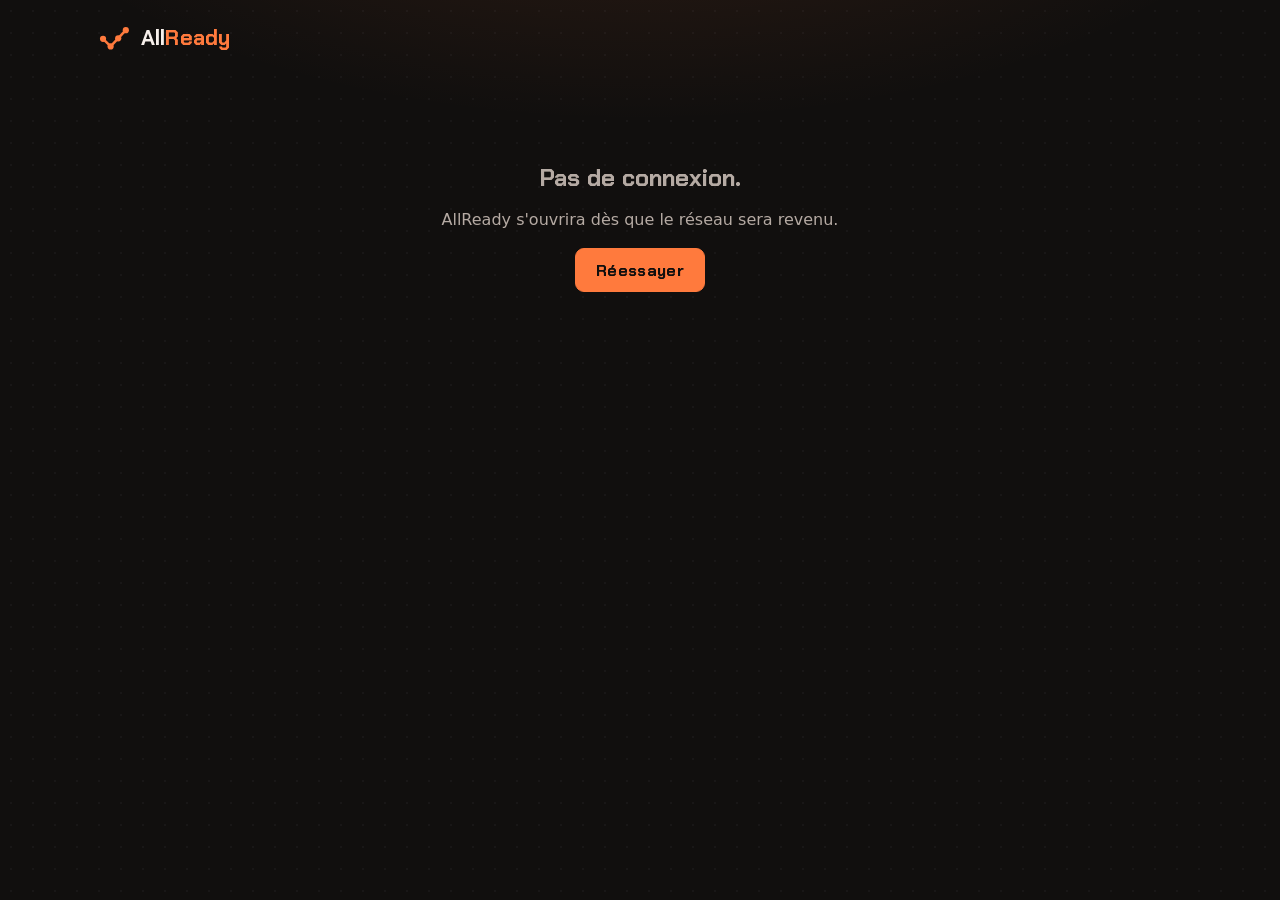
<file: hors-ligne.html>
<!doctype html>
<html lang="fr">
<head>
  <meta charset="utf-8">
  <meta name="viewport" content="width=device-width, initial-scale=1">
  <title>Pas de connexion · AllReady</title>
  <meta name="robots" content="noindex">
  <meta name="theme-color" content="#110f0e">
  <!-- LA PAGE « PAS DE CONNEXION » (mode appli, 6 nov. 2026). Le
       service worker (sw.js) la garde dès sa première visite et la
       montre quand une page est demandée sans réseau et qu'aucune copie
       n'existe encore (un groupe jamais ouvert, par exemple). Elle ne
       charge que ce qu'il garde avec elle : le style, les polices, la
       couleur choisie (js/theme.js). -->
  <script src="/js/theme.js"></script>
  <link rel="icon" href="/assets/favicon.svg" type="image/svg+xml">
  <link rel="manifest" href="/manifest.webmanifest">
  <link rel="stylesheet" href="/css/style.css">
</head>
<body>
  <header class="entete-accueil">
    <!-- Le logo (même dessin que dans index.html, voir l'explication là-bas). -->
    <a class="logo" href="/">
      <svg class="logo-icone" viewBox="0 0 64 64" aria-hidden="true" focusable="false">
        <path class="logo-trait" d="M12.5 33.5 26 47 53 18" pathLength="1"/>
        <circle cx="12.5" cy="33.5" r="5.5"/><circle cx="26" cy="47" r="5.5"/><circle cx="39.5" cy="32.5" r="5.5"/><circle cx="53" cy="18" r="5.5"/>
      </svg>
      <span class="logo-texte">All<span class="logo-ready">Ready</span></span>
    </a>
  </header>
  <main class="accueil">
    <section class="message-centre">
      <h1>Pas de connexion.</h1>
      <p>AllReady s'ouvrira dès que le réseau sera revenu.</p>
      <!-- Un simple lien : sans réseau, il ramène ici ; avec, il ouvre l'appli. -->
      <a class="bouton" href="/">Réessayer</a>
    </section>
  </main>
</body>
</html>
</file>
<file: css/style.css>
/* LA MISE EN FORME D'ALLREADY

   Un seul fichier pour les trois pages. L'ambiance « gaming » tient à
   peu de choses : un fond anthracite, une couleur vive pour l'action
   (l'orange braise), une autre pour les soirées (le rose néon), une
   police de titres anguleuse, et une lueur sur ce qui compte. Tout le reste
   reste sobre, pour que l'agenda se lise d'un coup d'œil.

   Ordre du fichier : polices, couleurs, bases, puis chaque partie de
   l'écran dans l'ordre où on la rencontre. */


/* 1. LA POLICE DES TITRES

   Chakra Petch, hébergée dans fonts/ (licence libre OFL) : rien n'est
   demandé à Google, aucun visiteur n'est signalé à un tiers. Deux
   graisses, 10 Ko chacune. Le texte courant utilise la police du
   système (celle de l'iPhone, de Windows…) : zéro téléchargement.

   font-display: swap : le texte s'affiche tout de suite dans une
   police de secours, puis bascule quand Chakra Petch est arrivée. */
@font-face {
  font-family: 'Chakra Petch';
  src: url('../fonts/chakra-petch-600.woff2') format('woff2');
  font-weight: 600;
  font-display: swap;
}
@font-face {
  font-family: 'Chakra Petch';
  src: url('../fonts/chakra-petch-700.woff2') format('woff2');
  font-weight: 700;
  font-display: swap;
}


/* 2. LES COULEURS ET LES RÉGLAGES

   Toutes les couleurs passent par ces variables : pour changer
   l'ambiance, c'est ici et nulle part ailleurs. Même les lueurs en
   dépendent : elles sont calculées à partir de --accent avec
   color-mix(), jamais écrites en dur.

   Direction artistique depuis le 31 octobre 2026 : que des couleurs
   CHAUDES. Le vert citron du début ne plaisait pas, le violet qui l'a
   remplacé faisait trop « médical » : pas de vert, pas de bleu, pas de
   violet. À la place :
   — l'orange braise pour l'action, les dispos et le « prêt ». Il fait
     de l'agenda une vraie carte de chaleur, plus il y a de monde, plus
     la case brûle : « Qui est chaud ce soir ? » au sens propre ;
   — le rose néon pour tout ce qui touche aux soirées ;
   — un fond anthracite à peine chaud, jamais bleuté.

   L'orange et le rose ont presque la même luminosité : c'est leur
   teinte qui les distingue, et le liseré sombre autour du cadre d'une
   soirée (voir .case.avec-soiree) qui la détache d'une case vive.

   Contrastes mesurés sur --surface : --texte 15,7:1, --texte-doux
   7,8:1, --accent 6,8:1, --soiree 5,7:1. Texte sombre sur --accent :
   7,4:1. Le minimum recommandé pour du texte est 4,5:1. Toute retouche
   d'une couleur doit être suivie d'un nouveau calcul. */
:root {
  --fond: #110f0e;
  --surface: #1b1816;        /* les cartes */
  --surface-haute: #26211e;  /* ce qui passe au-dessus : fenêtres, survols */
  --case: #221d1b;           /* une case vide de l'agenda */
  --bordure: #3a322d;
  --texte: #f7f0eb;
  --texte-doux: #b5aaa3;

  /* --accent, --accent-vif et --soiree : voir « Les thèmes » juste après. */
  --sur-accent: #110f0e;     /* le texte posé sur l'accent */
  --peutetre: #ffd166;       /* jaune : peut-être */
  --non: #ff5d73;            /* rouge : pas dispo, erreur */
  --voile-photo: rgb(0 0 0 / 0.6); /* assombrit ce que le recadrage ne garde pas */

  /* Les fonds de la bannière d'un groupe (AllReady+, js/banniere.js).
     « theme » suit le thème de chacun : voir .banniere plus bas. */
  --banniere-braise: linear-gradient(120deg, #3b1206, #ff7a3d);
  --banniere-crepuscule: linear-gradient(120deg, #2b1240, #ff4f8b 60%, #ff9a4d);
  --banniere-lave: linear-gradient(120deg, #4a0a0e, #ff5a4f);
  --banniere-nuit: linear-gradient(120deg, #0d0b1a, #3b2470 60%, #ff4f8b);
  --banniere-aurore: linear-gradient(120deg, #ff9a8b, #ffcf8a);
  --voile-banniere: rgb(0 0 0 / 0.5); /* sous le nom du groupe, pour qu'il se lise sur tous les fonds */

  --police-titre: 'Chakra Petch', system-ui, sans-serif;
  --police: system-ui, -apple-system, 'Segoe UI', Roboto, sans-serif;
  --rayon: 14px;
  --rayon-petit: 9px;
  --largeur: 72rem;          /* largeur maximale du contenu */
  --marge: clamp(1rem, 4vw, 2rem);
}


/* LES THÈMES

   Chaque visiteur choisit la couleur du site (le rond coloré de
   l'en-tête, voir js/apparence.js). Un thème = trois couleurs :
   --accent (action, dispos, logo, agenda), --accent-vif (au survol) et
   --soiree (tout ce qui touche aux soirées, choisie pour bien se
   distinguer de l'accent). Le fond, le texte et le reste ne changent pas.

   js/apparence.js pose data-theme="neon" (par exemple) sur <html> :
   tout le site prend alors ces couleurs. Le même attribut posé sur un
   petit rond de la palette lui donne SES couleurs à lui : c'est
   comme ça que chaque échantillon montre son thème sans les recopier.

   Braise est le thème de base, pour tout le monde, choix de la maison
   (« que des couleurs chaudes »). Les autres sont là pour qui préfère.

   PAS DE JAUNE NI DE VERT CITRON EN ACCENT (2 nov. 2026, demandé : « le
   jaune est moche sur l'agenda »). L'agenda assombrit l'accent pour les
   cases peu remplies (« Une case », plus bas) : un jaune assombri vire
   au moutarde, un vert citron à l'olive. Les thèmes Or et l'ancien Néon
   (vert citron) ont été remplacés par Lave (rouge) et un Néon magenta.
   Rouge, rose, magenta, violet et cyan restent beaux à tous les niveaux.
   Un jaune reste possible en couleur des soirées (cadres, pastille) :
   elle n'est jamais assombrie.

   Contrastes mesurés (accent sur les cartes / texte sombre sur
   l'accent / soirée sur les cartes), minimum recommandé 4,5:1 :
   Braise 6,8 / 7,4 / 5,7 — Lave 5,7 / 6,2 / 9,8 — Sakura 7,9 / 8,6 /
   12,2 — Néon 5,8 / 6,3 / 11,2 — Plasma 5,6 / 6,1 / 7,6 — Glace 9,8 /
   10,6 / 7,2.

   Ajouter un thème : un bloc ici, et une ligne dans THEMES
   (js/apparence.js). Puis mesurer ses contrastes, et regarder l'agenda
   avec des cases à une ou deux personnes. */
:root,
[data-theme="braise"] { --accent: #ff7a3d; --accent-vif: #ff9a66; --soiree: #ff4f8b; }
[data-theme="lave"]   { --accent: #ff5a4f; --accent-vif: #ff8178; --soiree: #ffb15c; }
[data-theme="sakura"] { --accent: #ff86c2; --accent-vif: #ffa8d4; --soiree: #ffcf8a; }
[data-theme="neon"]   { --accent: #e84dff; --accent-vif: #f080ff; --soiree: #40e0ff; }
[data-theme="plasma"] { --accent: #9b7bff; --accent-vif: #b9a3ff; --soiree: #ff8a4c; }
[data-theme="glace"]  { --accent: #4fd1e8; --accent-vif: #85e3f2; --soiree: #ff7a9e; }

/* LES THÈMES EXCLUSIFS (AllReady+, 3 nov. 2026, js/apparence.js) :
   pour les membres d'un groupe abonné et les soutiens. Ils teintent
   aussi le fond, les cartes et les bordures (vin, prune, nuit) : c'est
   ce qui les distingue des six autres. Le texte ne change pas.
   Contrastes mesurés (texte doux sur les cartes / accent sur les
   cartes / texte sombre sur l'accent / soirée sur les cartes) :
   Rubis 7,8 / 5,5 / 5,9 / 10,1 — Corail 7,7 / 7,9 / 8,6 / 8,0 —
   Nébuleuse 7,8 / 6,9 / 7,4 / 7,4. */
[data-theme="rubis"] {
  --accent: #ff4d6d; --accent-vif: #ff7a91; --soiree: #ffb35c;
  --fond: #140c0e; --surface: #1f1517; --surface-haute: #2b1d20; --case: #261a1d; --bordure: #452c31;
}
[data-theme="corail"] {
  --accent: #ff8f6b; --accent-vif: #ffac91; --soiree: #c79bff;
  --fond: #130e13; --surface: #1e171e; --surface-haute: #2a202a; --case: #241c24; --bordure: #42333f;
}
[data-theme="nebuleuse"] {
  --accent: #b28dff; --accent-vif: #c9adff; --soiree: #ff7ab8;
  --fond: #0f0d17; --surface: #191624; --surface-haute: #231f31; --case: #1e1a2b; --bordure: #383150;
}


/* 3. LES BASES */

/* box-sizing: border-box : la largeur annoncée d'un élément comprend
   sa bordure et sa marge intérieure. Sans ça, width: 100% + padding
   déborde. */
*, *::before, *::after { box-sizing: border-box; }

/* [hidden] doit toujours gagner. Sans !important, un élément caché
   qui a aussi display: flex dans sa classe resterait visible. */
[hidden] { display: none !important; }

html { -webkit-text-size-adjust: 100%; }

/* Sur téléphone, le navigateur recouvre d'office tout élément touché
   d'un carré bleuté : il jure avec les ronds et les couleurs du site.
   Nos boutons ont déjà leurs propres états (enfoncé, survol, focus). */
a, button, label { -webkit-tap-highlight-color: transparent; }

body {
  margin: 0;
  min-height: 100vh;
  display: flex;
  flex-direction: column;
  font: 1rem/1.55 var(--police);
  color: var(--texte);
  /* Deux couches de fond : une lueur orange tout en haut, et une trame
     de points très discrète, comme un écran de jeu.
     color-mix(in srgb, var(--accent) 14%, transparent) = la couleur
     d'accent à 14 % d'opacité. */
  background:
    radial-gradient(60rem 28rem at 50% -12rem, color-mix(in srgb, var(--accent) 14%, transparent), transparent 70%),
    radial-gradient(rgb(255 255 255 / 0.035) 1px, transparent 1px) 0 0 / 22px 22px,
    var(--fond);
}

h1, h2, h3, h4 {
  font-family: var(--police-titre);
  font-weight: 700;
  line-height: 1.15;
  margin: 0;
}

p { margin: 0; }
a { color: var(--accent); }

/* Le contour de focus, visible seulement au clavier (:focus-visible) :
   un clic de souris ne laisse pas de cadre, la touche Tab si. */
:focus-visible {
  outline: 2px solid var(--accent);
  outline-offset: 2px;
}

/* Caché à l'œil, lu par les lecteurs d'écran. */
.visuellement-cache {
  position: absolute;
  width: 1px;
  height: 1px;
  overflow: hidden;
  clip-path: inset(50%);
  white-space: nowrap;
}


/* 4. LE LOGO

   L'icône : une coche (le « prêt » qu'on valide avant une partie)
   dessinée par quatre ronds, les joueurs de la team. Le sens caché :
   la validation, c'est le groupe au complet. Puis le nom, « All » en
   blanc et « Ready » en orange, qui se lit aussi « Already ». */
.logo {
  display: inline-flex;
  align-items: center;
  gap: 0.55rem;
  min-height: 44px;
  font: 700 1.35rem var(--police-titre);
  letter-spacing: 0.01em;
  color: var(--texte);
  text-decoration: none;
}

/* overflow: visible : les ronds touchent presque le bord du dessin,
   leur léger rebond à l'apparition ne doit pas être rogné. */
.logo-icone { width: 2.25rem; height: 2.25rem; flex: none; overflow: visible; }
.logo-icone circle { fill: var(--accent); }
.logo-ready { color: var(--accent); }

/* Le trait qui relie les ronds, plein et de la même couleur : c'est lui
   qui dessine la coche. Les ronds (rayon 5,5 sur une zone de 64) sont
   juste assez gros pour qu'on voie quatre joueurs, mais laissent le
   trait apparaître entre eux. Première version : ronds de 7,5 et trait
   à moitié transparent, la coche disparaissait (corrigé le 31 oct. 2026). */
.logo-trait {
  fill: none;
  stroke: var(--accent);
  stroke-width: 4.5;
  stroke-linecap: round;
  stroke-linejoin: round;
}

/* À L'ARRIVÉE SUR LA PAGE, les quatre ronds s'allument l'un après
   l'autre, comme quatre joueurs qui se mettent « prêts », puis le
   trait se dessine entre eux. Une seule fois, en moins d'une seconde.

   — transform-box: fill-box + transform-origin: center : chaque rond
     grossit depuis son propre centre, et non depuis le coin du dessin ;
   — animation-delay : 0,1 s d'écart entre chaque joueur ;
   — « backwards » : pendant son attente, chaque rond reste à l'état
     de départ (invisible) au lieu de s'afficher puis disparaître.

   Le trait utilise pathLength="1" (dans le HTML) : sa longueur vaut 1
   quelle que soit sa taille réelle. Un pointillé de 1 décalé de 1 le
   cache entièrement ; ramener le décalage à 0 le dessine. */
.logo-icone circle {
  transform-box: fill-box;
  transform-origin: center;
  animation: joueur-pret 0.45s cubic-bezier(0.3, 1.5, 0.5, 1) backwards;
}
.logo-icone circle:nth-of-type(2) { animation-delay: 0.1s; }
.logo-icone circle:nth-of-type(3) { animation-delay: 0.2s; }
.logo-icone circle:nth-of-type(4) { animation-delay: 0.3s; }

@keyframes joueur-pret {
  from { transform: scale(0); opacity: 0; }
}

.logo-trait {
  stroke-dasharray: 1;
  animation: trait-pret 0.4s 0.45s ease-out backwards;
}

@keyframes trait-pret {
  from { stroke-dashoffset: 1; }
}


/* 5. LES BOUTONS

   .bouton : l'action principale, en orange. Une seule par écran,
   pour qu'on sache toujours où cliquer.
   .bouton-second : les autres actions, en contour.
   Hauteur minimale de 44 px : la taille d'un doigt. */
.bouton {
  display: inline-flex;
  align-items: center;
  justify-content: center;
  gap: 0.5rem;
  min-height: 44px;
  padding: 0 1.25rem;
  border: 1px solid var(--accent);
  border-radius: var(--rayon-petit);
  background: var(--accent);
  color: var(--sur-accent);
  font: 700 1rem var(--police-titre);
  letter-spacing: 0.02em;
  text-decoration: none;
  cursor: pointer;
  transition: background-color 0.15s, box-shadow 0.15s, border-color 0.15s, transform 0.1s;
}

.bouton:hover {
  background: var(--accent-vif);
  box-shadow: 0 0 0 4px color-mix(in srgb, var(--accent) 15%, transparent), 0 8px 24px -8px color-mix(in srgb, var(--accent) 60%, transparent);
}

.bouton:disabled { opacity: 0.55; cursor: wait; }

.bouton-second {
  background: transparent;
  border-color: var(--bordure);
  color: var(--texte);
}

.bouton-second:hover {
  background: var(--surface-haute);
  border-color: var(--accent);
  box-shadow: none;
}

.bouton-petit { padding: 0 0.9rem; font-size: 0.92rem; }

/* Le logo de Discord devant « Se connecter avec Discord ». Le dessin
   (assets/discord.svg) sert de pochoir (mask) : on peint à travers
   avec la couleur du texte du bouton (currentColor). Il suit donc le
   thème choisi, au lieu d'imposer le bleu-violet de Discord. */
.bouton-discord::before {
  content: '';
  flex: none;
  width: 1.25em;
  height: 1.25em;
  background: currentColor;
  mask: url('/assets/discord.svg') center / contain no-repeat;
}

/* Un carré de 44 px pour une flèche ou une croix. */
.bouton-icone {
  display: inline-grid;
  place-items: center;
  width: 44px;
  height: 44px;
  flex: none;
  border: 1px solid var(--bordure);
  border-radius: var(--rayon-petit);
  background: var(--surface);
  color: var(--texte);
  font: 600 1.5rem/1 var(--police-titre);
  cursor: pointer;
}

.bouton-icone:hover { border-color: var(--accent); }

/* Un bouton qui se présente comme un lien : actions secondaires. */
.lien-discret {
  min-height: 44px;
  padding: 0;
  border: 0;
  background: none;
  color: var(--texte-doux);
  font: inherit;
  font-size: 0.9rem;
  text-decoration: underline;
  text-underline-offset: 3px;
  cursor: pointer;
}

.lien-discret:hover { color: var(--texte); }


/* 6. LES FORMULAIRES */
label, legend {
  display: block;
  margin: 1rem 0 0.4rem;
  font-weight: 600;
  font-size: 0.95rem;
}

/* select : le « Fuseau horaire » (Le groupe) prend le même habit que
   les champs de texte, au lieu de la petite liste blanche du navigateur. */
input, textarea, select {
  width: 100%;
  min-height: 44px;
  padding: 0.6rem 0.8rem;
  border: 1px solid var(--bordure);
  border-radius: var(--rayon-petit);
  background: var(--fond);
  color: var(--texte);
  font: inherit;
}

textarea { resize: vertical; }

select { color-scheme: dark; cursor: pointer; }

input:focus, textarea:focus, select:focus {
  outline: none;
  border-color: var(--accent);
  box-shadow: 0 0 0 3px color-mix(in srgb, var(--accent) 18%, transparent);
}

input::placeholder, textarea::placeholder { color: #85796f; }

/* Chrome et Safari ajoutent une croix bleue aux champs de recherche,
   qui jure avec le reste : on la masque (on efface au clavier). */
input[type="search"]::-webkit-search-cancel-button { display: none; }

/* Le calendrier et l'horloge natifs, en version sombre. */
input[type="date"], input[type="time"] { color-scheme: dark; }

/* Un curseur (le zoom du recadrage) : pas l'habit d'un champ texte.
   accent-color peint le curseur natif dans la couleur du thème. */
input[type="range"] {
  padding: 0;
  border: 0;
  background: none;
  box-shadow: none;
  accent-color: var(--accent);
}

.erreur {
  margin-top: 0.75rem;
  color: var(--non);
  font-weight: 600;
  font-size: 0.92rem;
}
/* Vide, il ne prend aucune place. */
.erreur:empty { display: none; }

.indice {
  margin-top: 0.5rem;
  color: var(--texte-doux);
  font-size: 0.9rem;
}
.indice:empty { display: none; }


/* 7. LES BRIQUES COMMUNES */
.carte {
  padding: 1.5rem;
  border: 1px solid var(--bordure);
  border-radius: var(--rayon);
  background: var(--surface);
}

.titre-section {
  font-size: 1.15rem;
  text-transform: uppercase;
  letter-spacing: 0.06em;
}

.vide { color: var(--texte-doux); }

/* Un avatar : le rond coloré avec l'initiale (fabriqué par commun.js). */
.avatar {
  display: inline-grid;
  place-items: center;
  width: 2rem;
  height: 2rem;
  flex: none;
  border-radius: 50%;
  background: var(--couleur, var(--texte-doux));
  color: var(--sur-accent);
  font: 700 0.95rem var(--police-titre);
}

/* Des avatars qui se chevauchent un peu, comme une équipe. */
.avatars { display: flex; flex-wrap: wrap; }
.avatars .avatar {
  margin-right: -0.4rem;
  box-shadow: 0 0 0 2px var(--surface);
}
.avatars .avatar.hesitant { opacity: 0.45; }

/* Une étiquette : un jeu, par exemple. */
.tag {
  display: inline-block;
  padding: 0.15rem 0.55rem;
  border: 1px solid var(--bordure);
  border-radius: 99px;
  background: var(--surface-haute);
  font-size: 0.82rem;
  font-weight: 600;
}

/* Le message temporaire en bas de l'écran (annoncer() dans commun.js). */
.annonce {
  position: fixed;
  left: 50%;
  bottom: 1.25rem;
  z-index: 20;
  max-width: calc(100% - 2rem);
  padding: 0.8rem 1.2rem;
  border: 1px solid var(--accent);
  border-radius: var(--rayon-petit);
  background: var(--surface-haute);
  box-shadow: 0 12px 32px -8px rgb(0 0 0 / 0.6);
  font-weight: 600;
  /* Cachée : transparente et un peu plus bas. Visible : elle remonte
     en apparaissant. opacity plutôt que display: none, pour que les
     lecteurs d'écran lisent bien chaque nouveau message.
     pointer-events: none : invisible, elle ne bloque aucun clic. */
  opacity: 0;
  pointer-events: none;
  transform: translate(-50%, 1rem);
  transition: opacity 0.25s ease, transform 0.25s ease;
}
.annonce.visible { opacity: 1; transform: translate(-50%, 0); }
.annonce[data-type="erreur"] { border-color: var(--non); }


/* 8. L'ACCUEIL */
.entete-accueil,
.accueil,
.pied {
  width: 100%;
  max-width: var(--largeur);
  margin: 0 auto;
  padding-inline: var(--marge);
}

/* Le logo à gauche ; à droite, ton compte et le choix de la couleur. */
.entete-accueil {
  display: flex;
  justify-content: space-between;
  align-items: center;
  gap: 1rem;
  padding-block: 1rem;
}

.entete-droite,
.compte {
  display: flex;
  align-items: center;
  gap: 0.75rem;
  min-width: 0;
}

/* Ton nom Discord : trop long, il finit par « … ». Sur téléphone, il
   laisse la place à « Se déconnecter », plus utile. */
.compte-nom {
  overflow: hidden;
  text-overflow: ellipsis;
  white-space: nowrap;
  font-weight: 600;
}
/* Sur téléphone, « Se connecter » ne tient pas sur une ligne à côté du
   logo : le bouton se réduit au logo Discord, un carré de 44 px. Le
   texte reste lu par les lecteurs d'écran (mêmes règles que
   .visuellement-cache, plus haut). */
@media (max-width: 30rem) {
  .compte-nom { display: none; }
  #bouton-connexion { width: 44px; padding: 0; }
  .bouton-discord-texte {
    position: absolute;
    width: 1px;
    height: 1px;
    overflow: hidden;
    clip-path: inset(50%);
    white-space: nowrap;
  }
}

.accueil {
  flex: 1;
  display: grid;
  /* La page remplit toute la hauteur de l'écran (flex: 1) : sans
     align-content: start, la grille répartirait l'espace en trop entre
     ses blocs et étirerait les cartes, avec un grand vide dedans. */
  align-content: start;
  gap: 2.5rem;
  padding-block: 1.5rem 3rem;
}

/* Le titre à gauche, l'aperçu de l'agenda à droite (sur grand écran). */
.hero {
  display: grid;
  gap: 2.5rem;
  align-items: center;
}

@media (min-width: 52rem) {
  .hero { grid-template-columns: 1.1fr 1fr; padding-block: 2rem; }
}

.hero h1 {
  font-size: clamp(2.4rem, 7vw, 4.2rem);
  letter-spacing: -0.01em;
}

.accent { color: var(--accent); }
/* « ce soir » reste sur une seule ligne. */
.insecable { white-space: nowrap; }

.chapo {
  max-width: 32rem;
  margin-top: 1.25rem;
  color: var(--texte-doux);
  font-size: 1.15rem;
}

/* L'aperçu décoratif : un bout d'agenda, légèrement incliné en
   perspective comme un écran posé de biais. */
.apercu {
  position: relative;
  display: grid;
  grid-template-columns: 2.5rem repeat(7, 1fr);
  gap: 5px;
  padding: 1.25rem;
  border: 1px solid var(--bordure);
  border-radius: 18px;
  background: var(--surface);
  box-shadow: 0 30px 60px -30px rgb(0 0 0 / 0.8), 0 0 80px -40px color-mix(in srgb, var(--accent) 50%, transparent);
}

@media (min-width: 52rem) {
  .apercu { transform: perspective(1000px) rotateY(-10deg) rotateX(4deg); }
}

.apercu span { aspect-ratio: 1.4; border-radius: 6px; }
.apercu .apercu-jour,
.apercu .apercu-heure {
  aspect-ratio: auto;
  align-self: center;
  color: var(--texte-doux);
  font: 600 0.75rem var(--police-titre);
  text-align: center;
}
.apercu .n0 { background: var(--case); }
/* Mélangés comme les vraies cases de l'agenda (in srgb-linear, voir
   « Une case » plus bas) : l'aperçu montre les mêmes couleurs. */
.apercu .n1 { background: color-mix(in srgb-linear, var(--accent) 22%, var(--case)); }
.apercu .n2 { background: color-mix(in srgb-linear, var(--accent) 42%, var(--case)); }
.apercu .n3 { background: color-mix(in srgb-linear, var(--accent) 68%, var(--case)); }
.apercu .n4 { background: var(--accent); }
.apercu .apercu-top { box-shadow: 0 0 0 2px var(--fond), 0 0 0 4px var(--soiree), 0 0 18px var(--soiree); }

.apercu-bulle {
  position: absolute;
  right: 1rem;
  bottom: -1.1rem;
  padding: 0.45rem 0.8rem;
  border: 1px solid var(--soiree);
  border-radius: var(--rayon-petit);
  background: var(--surface-haute);
  font-size: 0.85rem;
}
.apercu-bulle strong { color: var(--soiree); margin-right: 0.3rem; }

.cartes-accueil {
  display: grid;
  gap: 1.25rem;
}

@media (min-width: 46rem) {
  .cartes-accueil { grid-template-columns: 1fr 1fr; }
}

.cartes-accueil h2 { font-size: 1.4rem; }
/* Chaque carte : le titre, le champ, le bouton, en colonne avec le même
   écart entre chacun. En flex, le champ et le bouton ne sont plus des
   éléments « en ligne » : le navigateur n'ajoute plus sous eux l'espace
   d'une ligne de texte, qui laissait un vide en bas de carte. */
.cartes-accueil .carte { display: flex; flex-direction: column; gap: 0.9rem; }
.cartes-accueil .bouton { width: 100%; }
.cartes-accueil .erreur { margin-top: 0; }

.mes-groupes h2 {
  margin-bottom: 1rem;
  font-size: 1.15rem;
  text-transform: uppercase;
  letter-spacing: 0.06em;
}

.mes-groupes ul {
  display: grid;
  gap: 0.6rem;
  /* 18rem : assez pour « Les potes du jeudi » sur une ligne, à côté
     du code et de la flèche. */
  grid-template-columns: repeat(auto-fill, minmax(18rem, 1fr));
  margin: 0;
  padding: 0;
  list-style: none;
}

/* Un groupe : son nom, son code poussé à droite (margin-left: auto),
   puis une flèche dans l'accent du thème, qui avance un peu au survol.
   Des cartes franches : en tête de l'accueil, c'est l'action principale. */
.mes-groupes a {
  display: grid;
  grid-template-columns: minmax(0, 1fr) auto;
  align-items: center;
  column-gap: 0.9rem;
  row-gap: 0.1rem;
  min-height: 64px;
  padding: 0.8rem 1.1rem;
  border: 1px solid var(--bordure);
  border-radius: var(--rayon);
  background: var(--surface);
  color: var(--texte);
  font: 600 1.15rem var(--police-titre);
  text-decoration: none;
  transition: border-color 0.2s, transform 0.2s var(--arrivee);
}
.mes-groupes a::after {
  content: '→';
  grid-column: 2;
  grid-row: 1 / span 2;
  color: var(--accent);
  transition: transform 0.2s var(--arrivee);
}
.mes-groupes a:hover { border-color: var(--accent); transform: translateY(-2px); }
.mes-groupes a:hover::after { transform: translateX(3px); }
/* Un nom trop long finit par « … » plutôt que de pousser la flèche. */
.groupe-nom { overflow: hidden; text-overflow: ellipsis; white-space: nowrap; }
.mes-groupes .code { color: var(--texte-doux); font: 600 0.75rem var(--police-titre); letter-spacing: 0.08em; }

/* L'ACCUEIL EN COLONNES (2 nov. 2026, demandé : « la lecture du site
   en colonnes »). La colonne principale empile le titre et les cartes
   Créer / Rejoindre. Sur ordinateur, dès qu'on a un groupe, « Tes
   groupes » passe dans une colonne de 20rem à droite, comme les
   meilleurs créneaux à côté de l'agenda, et y reste accroché pendant
   le défilement (sticky). :has() : la mise en colonnes ne s'active que
   si la section des groupes est affichée ; un nouveau venu garde toute
   la largeur. */
.accueil-principal { display: grid; align-content: start; gap: 2.5rem; min-width: 0; }

@media (min-width: 64rem) {
  .accueil:has(> .mes-groupes:not([hidden])) {
    grid-template-columns: minmax(0, 1fr) 20rem;
    column-gap: 3rem;
  }
  .accueil:has(> .mes-groupes:not([hidden])) > .accueil-principal { grid-column: 1; grid-row: 1; }
  .accueil > .mes-groupes {
    grid-column: 2;
    grid-row: 1;
    align-self: start;
    position: sticky;
    top: 1.5rem;
    padding-top: 2rem; /* aligné sur le haut du titre (padding du .hero) */
  }
  .accueil > .mes-groupes ul { grid-template-columns: 1fr; }
  /* La colonne principale est moins large : le titre se fait un peu
     plus petit pour garder « Qui est chaud » sur une seule ligne. */
  .accueil:has(> .mes-groupes:not([hidden])) .hero h1 { font-size: clamp(2.4rem, 3.4vw, 3.1rem); }
}

/* Le pied de page de l'accueil : la petite phrase, puis (connecté)
   « Supprimer mon compte » sur la même ligne, ou dessous si elle ne
   tient pas (flex-wrap). */
.pied {
  display: flex;
  flex-wrap: wrap;
  justify-content: center;
  align-items: center;
  column-gap: 1.25rem;
  padding-block: 1.5rem;
  color: var(--texte-doux);
  font-size: 0.9rem;
  text-align: center;
}
.pied .lien-discret { font-size: inherit; }
/* « Soutenir AllReady », précédé d'un petit cœur rose. Un lien ne
   centre pas son texte dans sa hauteur de 44 px comme le fait un
   bouton : inline-flex s'en charge, sinon il flotte plus haut que ses
   voisins. */
.lien-soutien { display: inline-flex; align-items: center; }
.lien-soutien::before { content: '♥\00a0'; color: var(--soiree); }


/* 9. LA PAGE GROUPE : L'EN-TÊTE ET LES ONGLETS

   position: sticky : l'en-tête défile avec la page jusqu'en haut de
   l'écran, puis y reste collé. Les onglets restent toujours à portée. */
.barre {
  position: sticky;
  top: 0;
  z-index: 10;
  border-bottom: 1px solid var(--bordure);
  background: var(--fond);
}

.barre-interieur,
.onglets,
.groupe {
  width: 100%;
  max-width: var(--largeur);
  margin: 0 auto;
  padding-inline: var(--marge);
}

.barre-interieur {
  display: flex;
  align-items: center;
  gap: 0.75rem;
  padding-block: 0.5rem;
}

/* Le nom du groupe prend toute la place libre ; trop long, il se
   termine par « … » au lieu de pousser les boutons hors de l'écran.

   Même taille que le nom du site (1.35rem, comme .logo) : c'est ce qui
   met les deux textes sur la même ligne de base, celle que l'œil
   compare quand deux textes sont côte à côte. Avec deux tailles
   différentes, chacun est centré dans sa boîte, mais le plus petit
   paraît flotter 2 px trop haut (mesuré le 31 oct. 2026). La graisse
   600 au lieu de 700 laisse le nom du site plus fort : changer de
   graisse ne déplace pas la ligne de base. */
.titre-groupe {
  /* Le nom prend la place dont il a besoin, sans plus : le « + »
     d'AllReady+ (pastille-plus) se colle juste après lui, et c'est
     « Inviter » qui part à droite (margin-left: auto, plus bas). */
  flex: 0 1 auto;
  min-width: 0;
  overflow: hidden;
  text-overflow: ellipsis;
  white-space: nowrap;
  font-size: 1.35rem;
  font-weight: 600;
  padding-left: 0.75rem;
  border-left: 1px solid var(--bordure);
}
#bouton-inviter { margin-left: auto; }

.bouton-profil {
  display: inline-flex;
  align-items: center;
  gap: 0.5rem;
  min-height: 44px;
  padding: 0 0.4rem;
  border: 1px solid transparent;
  border-radius: 99px;
  background: none;
  color: var(--texte);
  font: 600 0.95rem var(--police);
  cursor: pointer;
}
.bouton-profil:not(.bouton):hover { border-color: var(--bordure); background: var(--surface); }
.bouton-profil.bouton { border-radius: var(--rayon-petit); font-family: var(--police-titre); }

/* Sur téléphone, dans l'en-tête d'un groupe : le logo réduit à son
   icône, le pseudo à l'avatar, et pas de rond de couleur (il reste sur
   l'accueil, où mène le logo). Tout ça pour que le nom du groupe tienne
   au lieu de finir en « Le Ga… ». (.barre : l'accueil, lui, garde tout.) */
@media (max-width: 40rem) {
  .barre .logo-texte, .bouton-profil-nom, .barre .bouton-theme { display: none; }
  .titre-groupe { padding-left: 0.5rem; }
}

.onglets {
  display: flex;
  flex-wrap: wrap;
  align-items: center;
  gap: 0 1rem;
}
.onglets [role="tablist"] { display: flex; gap: 0.25rem; }

/* Le jeu de mots sur le nom du groupe (js/jeu-de-mots.js), en petit à
   droite des onglets. Entre guillemets français, le premier dans la
   couleur du thème. L'italique est celle de la police du système
   (Chakra Petch n'a pas la sienne dans fonts/). */
.jeu-de-mots {
  margin-left: auto;
  color: var(--texte-doux);
  font-size: 0.88rem;
  font-style: italic;
}
.jeu-de-mots::before { content: '« '; color: var(--accent); font-style: normal; }
.jeu-de-mots::after { content: ' »'; color: var(--texte-doux); font-style: normal; }

/* Sur téléphone, pas la place à côté des onglets : il passe dessous. */
@media (max-width: 40rem) {
  .jeu-de-mots { width: 100%; margin: 0; padding-bottom: 0.55rem; }
}

.onglets [role="tab"] {
  position: relative;
  display: inline-flex;
  align-items: center;
  gap: 0.4rem;
  min-height: 46px;
  padding: 0 1rem;
  border: 0;
  background: none;
  color: var(--texte-doux);
  font: 600 1rem var(--police-titre);
  cursor: pointer;
}
.onglets [role="tab"]:hover { color: var(--texte); }
.onglets [role="tab"][aria-selected="true"] { color: var(--texte); }

/* Le trait orange sous l'onglet actif, avec sa lueur. */
.onglets [role="tab"][aria-selected="true"]::after {
  content: '';
  position: absolute;
  left: 0.75rem;
  right: 0.75rem;
  bottom: -1px;
  height: 3px;
  border-radius: 3px 3px 0 0;
  background: var(--accent);
  box-shadow: 0 0 12px var(--accent);
}

/* La pastille rose : les soirées auxquelles tu n'as pas répondu. */
.pastille {
  min-width: 1.3rem;
  height: 1.3rem;
  padding: 0 0.35rem;
  border-radius: 99px;
  background: var(--soiree);
  color: var(--sur-accent);
  font: 700 0.75rem/1.3rem var(--police-titre);
  text-align: center;
}

.groupe {
  flex: 1;
  padding-block: 1.5rem 4rem;
}
/* Sur ordinateur, l'onglet Agenda tient dans l'écran (ajusterHauteur,
   agenda.js) : sous la grille, juste 1rem d'air. Avec les 4rem
   habituels, la page dépassait de 3rem et défilait pour rien (2 nov.
   2026, « un micro scroll quasi inutile »). Même seuil que agenda.js. */
@media (min-width: 64rem) {
  .groupe:has(> #vue-agenda:not([hidden])) { padding-bottom: 1rem; }
}

.message-centre {
  display: grid;
  justify-items: center;
  gap: 1rem;
  padding: 4rem 0;
  color: var(--texte-doux);
  text-align: center;
}
.message-centre h2 { color: var(--texte); font-size: 1.6rem; }

/* À QUOI JOUER CE SOIR (js/ce-soir.js) : un titre, puis les jeux en
   commun, chacun un bouton (jaquette, nom, « 3/4 l'ont · 15 max »). */
.ce-soir {
  display: grid;
  gap: 0.7rem;
  margin-bottom: 1.5rem;
  padding: 1rem 1.1rem;
  border: 1px solid var(--bordure);
  border-radius: var(--rayon);
  background: var(--surface);
}
.ce-soir-titre { font: 600 1.05rem var(--police-titre); }
.ce-soir-titre .accent { color: var(--accent); }
.ce-soir-jeux { display: flex; flex-wrap: wrap; gap: 0.5rem; }
.ce-soir-jeu {
  display: inline-flex;
  align-items: center;
  gap: 0.6rem;
  min-height: 52px;
  padding: 0.35rem 0.85rem 0.35rem 0.35rem;
  border: 1px solid var(--bordure);
  border-radius: var(--rayon-petit);
  background: var(--surface-haute);
  color: var(--texte);
  text-align: left;
  cursor: pointer;
}
.ce-soir-jeu:hover { border-color: var(--accent); }
.ce-soir-jeu .couverture.mini { width: 2rem; }
.ce-soir-nom { display: block; font: 600 0.95rem var(--police-titre); }
.ce-soir-detail { display: block; color: var(--texte-doux); font-size: 0.8rem; }
/* « 4 max » quand vous êtes plus nombreux que le jeu ne le permet. */
.ce-soir-detail .trop { color: var(--soiree); }

.vue-entete {
  display: flex;
  flex-wrap: wrap;
  align-items: center;
  justify-content: space-between;
  gap: 1rem;
  margin-bottom: 1.25rem;
}


/* 10. L'AGENDA */
.agenda-outils {
  display: flex;
  flex-wrap: wrap;
  align-items: center;
  justify-content: space-between;
  gap: 1rem;
  margin-bottom: 1.5rem;
}

.semaine {
  display: flex;
  flex-wrap: wrap;
  align-items: center;
  gap: 0.6rem;
}

.semaine-libelle {
  min-width: 11rem;
  text-align: center;
  line-height: 1.25;
}
.semaine-libelle strong { display: block; font: 700 1.1rem var(--police-titre); }
.semaine-libelle span { color: var(--texte-doux); font-size: 0.9rem; }
/* « heures de Paris », sous les dates, quand l'appareil est ailleurs. */
.semaine-libelle .semaine-fuseau { display: block; color: var(--accent); font-size: 0.78rem; }
.semaine-libelle .semaine-fuseau[hidden] { display: none; }
.reglage select { justify-self: start; max-width: 100%; }

/* La bascule « Le groupe / Mes dispos » : deux boutons collés, celui
   qui est enfoncé (aria-pressed="true") est rempli d'orange. */
.bascule {
  display: inline-flex;
  padding: 4px;
  border: 1px solid var(--bordure);
  border-radius: 12px;
  background: var(--surface);
}

.bascule button {
  min-height: 40px;
  padding: 0 1rem;
  border: 0;
  border-radius: 8px;
  background: none;
  color: var(--texte-doux);
  font: 600 0.95rem var(--police-titre);
  cursor: pointer;
}
.bascule button:hover { color: var(--texte); }
.bascule button[aria-pressed="true"] { background: var(--accent); color: var(--sur-accent); }

/* CHAUD CE SOIR (js/agenda.js) : le bouton, puis « 2 autres aussi ».
   Enfoncé, il se remplit de l'accent, comme le mode choisi juste à
   côté. */
.chaud-soir { display: flex; align-items: center; gap: 0.6rem; }
#chaud-ce-soir[aria-pressed="true"] { background: var(--accent); border-color: var(--accent); color: var(--sur-accent); }
.chaud-autres { color: var(--texte-doux); font-size: 0.85rem; }

/* Les meilleurs créneaux : des cartes côte à côte. auto-fill crée
   autant de colonnes de 14rem qu'il en tient. */
.meilleurs { margin-bottom: 1.75rem; }
.meilleurs .titre-section { margin-bottom: 0.9rem; }

.meilleurs-contenu {
  display: grid;
  gap: 0.9rem;
  grid-template-columns: repeat(auto-fill, minmax(14rem, 1fr));
  align-items: start;
}

/* Une carte de créneau est un bouton tout entier : un clic propose une
   soirée à ce moment-là. Un bouton a d'office un texte centré, une
   police et une couleur à lui : on lui rend celles de la page. */
.creneau {
  display: grid;
  gap: 0.7rem;
  width: 100%;
  padding: 1rem;
  border: 1px solid var(--bordure);
  border-radius: var(--rayon);
  background: var(--surface);
  color: var(--texte);
  font: inherit;
  text-align: left;
  cursor: pointer;
}
/* La petite ligne qui dit ce que fait le clic, sans le poids d'un bouton. */
.creneau-action { color: var(--accent); font: 600 0.9rem var(--police-titre); }
/* Tout le monde est là : la carte s'allume. */
.creneau.complet {
  border-color: var(--accent);
  box-shadow: 0 0 30px -12px var(--accent);
}

.creneau-quand { font: 600 1.05rem var(--police-titre); }
.creneau-quand strong { color: var(--accent); }
/* Les avatars restent groupés sur une ligne ; si la place manque, c'est
   le texte qui passe dessous (flex-wrap sur le conteneur seulement). */
.creneau-equipe { display: flex; flex-wrap: wrap; align-items: center; gap: 0.4rem 0.9rem; }
.creneau-equipe .avatars { flex-wrap: nowrap; padding-right: 0.4rem; }
.creneau-combien { color: var(--texte-doux); font-size: 0.9rem; }

/* Sur téléphone, les cartes se rangent en une bande qui défile à
   l'horizontale, au lieu de s'empiler et de repousser l'agenda tout en
   bas. 85 % de large : on voit dépasser la suivante, qui invite à
   glisser. scroll-snap aligne la carte sur le bord au lâcher.
   :has(.creneau) : seulement quand il y a des cartes, pas pour le
   message « Tu es seul pour l'instant ». */
@media (max-width: 40rem) {
  .meilleurs-contenu:has(.creneau) {
    grid-auto-flow: column;
    grid-auto-columns: 85%;
    grid-template-columns: none;
    overflow-x: auto;
    scroll-snap-type: x mandatory;
    margin-inline: calc(-1 * var(--marge));
    padding: 0.25rem var(--marge) 0.75rem;
    scroll-padding-inline: var(--marge);
  }
  .creneau { scroll-snap-align: start; }
}

/* L'AGENDA SUR GRAND ÉCRAN (2 nov. 2026, demandé : « voir tout
   l'agenda sans scroller »)

   Sur téléphone, une seule colonne : les meilleurs créneaux, la grille,
   puis le détail de la case touchée. La colonne de droite (.agenda-cote)
   s'efface avec display: contents, ses deux enfants deviennent des
   éléments de .agenda-corps, rangés par order (-1 en haut, 1 en bas).

   Sur ordinateur (64rem, 1024 px et plus), deux colonnes : la grille à
   gauche, qui prend la hauteur de l'écran (voir agenda.js), et à droite
   le détail de la case touchée (en haut, bien en vue) puis les meilleurs
   créneaux. :has() : la colonne n'existe que si elle a quelque chose à
   montrer ; seul dans le groupe ou en mode « Mes dispos », la grille
   prend toute la largeur. */
.agenda-corps { display: flex; flex-direction: column; }
.agenda-cote { display: contents; }
.meilleurs { order: -1; }
.detail-case { order: 1; }

@media (min-width: 64rem) {
  .groupe { padding-top: 1rem; }
  .agenda-outils { margin-bottom: 1rem; }
  /* La barre de la semaine : la semaine à gauche, puis « Enregistré ✓ »
     et la bascule à droite. */
  .agenda-outils .statut { order: 1; }
  .agenda-outils .bascule { order: 2; }

  .agenda-corps:has(.agenda-cote > :not([hidden])) {
    display: grid;
    grid-template-columns: minmax(0, 1fr) 17rem;
    align-items: start;
    gap: 1.75rem;
  }
  .agenda-cote { display: grid; gap: 1.25rem; }
  /* .agenda-cote > … : plus précis que les règles de base de
     .meilleurs et .detail-case, écrites plus loin dans ce fichier, qui
     sinon l'emporteraient et remettraient leurs marges. */
  .agenda-cote > :is(.meilleurs, .detail-case) { order: 0; margin: 0; }
  /* Une seule carte par ligne, plus serrées : la colonne est étroite. */
  .meilleurs-contenu { grid-template-columns: 1fr; gap: 0.7rem; }
  .creneau { gap: 0.55rem; padding: 0.85rem 1rem; }
  /* Le détail d'une case, plus compact : deux membres par ligne. */
  .agenda-cote .detail-case { gap: 0.6rem; padding: 0.9rem 1rem; }
  .agenda-cote .detail-membres { gap: 0.35rem; }
  .agenda-cote .detail-membres li { padding: 0.15rem 0.6rem 0.15rem 0.15rem; font-size: 0.85rem; }
  .agenda-cote .detail-membres .avatar { width: 1.4rem; height: 1.4rem; font-size: 0.7rem; }
}

.aide {
  margin-bottom: 0.9rem;
  color: var(--texte-doux);
  font-size: 0.92rem;
}

/* En mode « Mes dispos » : l'aide du geste à gauche, « Répéter chaque
   semaine » à droite (ou dessous, si la place manque). */
.agenda-aide {
  display: flex;
  flex-wrap: wrap;
  align-items: center;
  justify-content: space-between;
  gap: 0 1.25rem;
  margin-bottom: 0.4rem;
}
.agenda-aide .aide { margin: 0; }
/* La case à cocher : toute la ligne est cliquable, 44 px de haut pour le
   doigt. Les règles générales des champs (pleine largeur, cadre) ne
   valent pas pour une case à cocher : on les annule. */
.repeter {
  display: inline-flex;
  align-items: center;
  gap: 0.5rem;
  min-height: 44px;
  margin: 0;
  font-size: 0.92rem;
  cursor: pointer;
}
.repeter input {
  width: 1.1rem;
  height: 1.1rem;
  min-height: 0;
  margin: 0;
  padding: 0;
  accent-color: var(--accent);
  cursor: pointer;
}

/* LA GRILLE

   Une colonne étroite pour les heures, puis sept colonnes égales.
   minmax(0, 1fr) : une colonne peut rétrécir autant qu'il faut ; avec
   un simple 1fr, elle refuserait de devenir plus étroite que son
   contenu et la grille déborderait sur téléphone.

   user-select: none : glisser pour cocher ne sélectionne pas de texte. */
.grille {
  display: grid;
  grid-template-columns: 2.6rem repeat(7, minmax(0, 1fr));
  gap: 3px;
  user-select: none;
  -webkit-user-select: none;
}

.grille-jour {
  display: grid;
  justify-items: center;
  gap: 2px;
  padding-bottom: 0.4rem;
  color: var(--texte-doux);
  font: 600 0.72rem/1.1 var(--police-titre);
  text-transform: uppercase;
  letter-spacing: 0.04em;
}
.grille-jour-num { color: var(--texte); font-size: 1.05rem; padding: 0 0.35rem; border-radius: 7px; }
.grille-jour.aujourdhui .grille-jour-num { background: var(--accent); color: var(--sur-accent); }

.grille-heure {
  align-self: center;
  padding-right: 0.45rem;
  color: var(--texte-doux);
  font: 600 0.72rem var(--police-titre);
  text-align: right;
}

/* UNE CASE

   Sa couleur dépend de --niveau, posé par agenda.js entre 0,2 et 1 :
   color-mix mélange l'orange et le gris des cases vides dans cette
   proportion. 0 = case vide, 1 = orange plein : la braise s'allume
   avec le nombre de dispos.

   « in srgb-linear » (1er nov. 2026, demandé : « trop foncé ») : le
   mélange se fait comme s'additionne la lumière. Le mélange ordinaire
   (« in srgb ») donnait un brun terne aux cases à une ou deux
   personnes ; celui-ci donne déjà un orange chaud, sans changer les
   cases vides ni les cases pleines. Garder le même espace dans
   l'aperçu de l'accueil (.apercu .n1…). */
.case {
  position: relative;
  /* --hauteur-case : posée par agenda.js sur ordinateur, calculée pour
     que toute la grille tienne dans l'écran (voir « Tout l'agenda d'un
     coup d'œil » dans agenda.js). Sans elle (téléphone), 1,9rem. */
  height: var(--hauteur-case, 1.9rem);
  padding: 0;
  border: 0;
  border-radius: 6px;
  background: color-mix(in srgb-linear, var(--accent) calc(var(--niveau, 0) * 100%), var(--case));
  color: var(--texte);
  font: 700 0.78rem var(--police-titre);
  cursor: pointer;
  transition: background-color 0.12s;

  /* LA LUEUR : plus la soirée a de chances de se monter, plus la case
     rayonne. --eclat (de 0 à 1, posé par agenda.js : 0 seul, 0,5 dès
     deux personnes, 1 toute la team) règle à la fois la taille de la
     lueur et son intensité. À 0, la lueur est nulle et transparente.
     Avant le 2 nov. 2026, la lueur suivait la seule part de la team :
     à 2 sur 6, elle était trop faible pour se voir.
     Rangée dans --lueur pour que le survol et la case choisie puissent
     ajouter leur propre cadre sans l'effacer. */
  --eclat: 0;
  --lueur: 0 0 calc(var(--eclat) * 22px) calc(var(--eclat) * 3px - 1px)
           color-mix(in srgb, var(--accent) calc(var(--eclat) * 100%), transparent);
  box-shadow: var(--lueur);
}

/* Le survol, seulement avec une souris (hover: hover). Sur un écran
   tactile, le navigateur « survole » la dernière case touchée et l'y
   laisse : un cadre fantôme resterait collé sur une case au hasard. */
@media (hover: hover) {
  .case:hover { box-shadow: inset 0 0 0 1px rgb(255 255 255 / 0.3), var(--lueur); }
  .grille.edition .case:not(:disabled):hover { box-shadow: inset 0 0 0 2px var(--accent); }
}
.case.forte { color: var(--sur-accent); }
/* Une case qui luit passe au-dessus de ses voisines : sans ça, chaque
   case dessinée après elle recouvrait sa lueur, visible d'un seul côté. */
.case.lumineuse { z-index: 1; }
/* Un créneau déjà passé : estompé, mais lisible. 0,35 (avant le
   1er nov. 2026) le fondait dans le fond, chiffre compris : le
   dimanche, presque toute la semaine affichée était illisible. */
.case.passee { opacity: 0.55; }

/* LE REFLET : à partir de « soirée très probable » (75 % de la team,
   voir TRES_PROBABLE dans agenda.js), un éclat de lumière balaie la
   case toutes les 3 secondes environ, comme un objet rare dans un jeu.

   C'est une bande blanche en dégradé, 2,5 fois plus large que la case,
   qu'on fait glisser de la gauche (150 %) vers la droite (-50 %) en
   déplaçant le fond. Le balayage occupe les 45 premiers pour cent de
   l'animation, puis la case reste calme le temps restant.
   --decalage (posé par agenda.js) fait partir chaque jour un peu plus
   tard : une vague de gauche à droite.

   z-index: 1 : la lueur d'une case qui brille passe au-dessus des
   cases voisines au lieu d'être coupée par elles. */
.case.brille {
  z-index: 2; /* au-dessus même des autres cases lumineuses */
  background-image: linear-gradient(115deg, transparent 30%, rgb(255 255 255 / 0.5) 50%, transparent 70%);
  background-size: 250% 100%;
  background-repeat: no-repeat;
  background-position: 150% 0;
  animation: reflet 3.2s ease-in-out var(--decalage, 0s) infinite;
}

@keyframes reflet {
  0% { background-position: 150% 0; }
  45%, 100% { background-position: -50% 0; }
}

/* Le petit point en haut à gauche : tu fais partie des dispos.
   currentColor reprend la couleur du chiffre, lisible sur toutes les
   intensités. */
.case.moi::before {
  content: '';
  position: absolute;
  top: 4px;
  left: 4px;
  width: 5px;
  height: 5px;
  border-radius: 50%;
  background: currentColor;
}

/* Une soirée commence à cette heure-là : un cadre rose, séparé de la
   case par un fin liseré sombre (inset). Sans lui, sur une case orange
   très vive, le rose et l'orange ont presque la même luminosité et le
   cadre se verrait mal. */
.case.avec-soiree::after {
  content: '';
  position: absolute;
  inset: 0;
  border: 2px solid var(--soiree);
  border-radius: 6px;
  box-shadow: inset 0 0 0 1px var(--fond), 0 0 10px -2px var(--soiree);
}

.case.choisie { box-shadow: inset 0 0 0 2px var(--texte), var(--lueur); }

/* MAINTENANT (2 nov. 2026) : la case de l'heure en cours, aujourd'hui,
   cerclée d'un liseré clair, et son heure en couleur dans la marge. Le
   croisement avec la colonne du jour (déjà marquée) dit « tu es ici ».
   outline et non box-shadow : il ne touche pas à la lueur. */
.case.maintenant { outline: 2px solid color-mix(in srgb, var(--texte) 60%, transparent); outline-offset: 1px; }
.grille-heure.maintenant { color: var(--accent); }

/* Minuit ouvre la nuit : un petit espace la sépare de la soirée. */
.case.minuit, .grille-heure.minuit { margin-top: 0.5rem; }

/* MODE « MES DISPOS »

   Les cases oublient le nombre de dispos : vides en gris, cochées en
   orange. touch-action: none : sur écran tactile, glisser le doigt sur
   une case coche au lieu de faire défiler la page. On fait défiler en
   glissant sur la colonne des heures. */
.grille.edition .case {
  background: var(--case);
  touch-action: none;
}
.grille.edition .case.cochee { background: var(--accent); }
/* Occupée d'après ton agenda synchronisé (AllReady+, js/agenda-perso.js) :
   des rayures par-dessus la couleur de la case, cochée ou non. Cochée
   ET rayée : tu t'es dit dispo à une heure où ton agenda est pris. */
.grille.edition .case.occupee {
  background-image: repeating-linear-gradient(135deg,
    color-mix(in srgb, var(--texte) 28%, transparent) 0 3px, transparent 3px 8px);
}
.mon-agenda.avec-plus::after {
  content: '+';
  display: inline-grid;
  place-items: center;
  width: 1.1rem;
  height: 1.1rem;
  margin-left: 0.4rem;
  border-radius: 50%;
  background: var(--accent);
  color: var(--sur-accent);
  font: 700 0.8rem/1 var(--police-titre);
  text-decoration: none;
}
.liste-aide { display: grid; gap: 0.25rem; margin: 0.6rem 0 0; padding-left: 1.1rem; }
.grille.edition .case:disabled { cursor: not-allowed; }

@media (max-width: 30rem) {
  .grille { grid-template-columns: 2.1rem repeat(7, minmax(0, 1fr)); gap: 2px; }
  .case { height: 1.75rem; border-radius: 5px; font-size: 0.72rem; }
  .grille-heure { padding-right: 0.3rem; font-size: 0.66rem; }
}

/* « Enregistré ✓ », dans la barre de la semaine, poussé à droite
   (margin-left: auto). Il était sous la grille, hors de l'écran. La
   légende de l'agenda a été retirée le 2 nov. 2026 : les couleurs se
   comprennent seules, et toucher une case affiche le détail en clair. */
.statut { margin-left: auto; color: var(--accent); font-size: 0.88rem; font-weight: 600; }

/* Le détail d'une case touchée en mode groupe. */
.detail-case {
  display: grid;
  gap: 0.8rem;
  justify-items: start;
  margin-top: 1.25rem;
  padding: 1.1rem 1.25rem;
  border: 1px solid var(--bordure);
  border-left: 3px solid var(--accent);
  border-radius: var(--rayon);
  background: var(--surface);
}
.detail-titre { font-size: 1.05rem; }

.detail-membres {
  display: flex;
  flex-wrap: wrap;
  gap: 0.5rem;
  margin: 0;
  padding: 0;
  list-style: none;
}
.detail-membres li {
  display: inline-flex;
  align-items: center;
  gap: 0.45rem;
  padding: 0.2rem 0.75rem 0.2rem 0.2rem;
  border-radius: 99px;
  background: var(--surface-haute);
  font-weight: 600;
  font-size: 0.92rem;
}
.detail-membres .avatar { width: 1.7rem; height: 1.7rem; font-size: 0.8rem; }

.detail-soiree { color: var(--soiree); font-weight: 600; }
.detail-soiree::before { content: '◆ '; }

/* « 80 % de la team · soirée très probable » : en couleur du thème
   quand c'est très probable. */
.detail-chance { color: var(--texte-doux); font-weight: 600; margin-top: -0.3rem; }
.detail-chance.tres-probable { color: var(--accent); }


/* 11. LES SOIRÉES

   Chaque soirée : à gauche la date en gros, à droite le reste. */
.liste-soirees { display: grid; gap: 1rem; }

.soiree {
  display: grid;
  grid-template-columns: 5.5rem 1fr;
  gap: 1.25rem;
  padding: 1.25rem;
  border: 1px solid var(--bordure);
  border-radius: var(--rayon);
  background: var(--surface);
}

/* La soirée du jour ressort, en rose. */
.soiree.aujourdhui {
  border-color: var(--soiree);
  box-shadow: 0 0 34px -16px var(--soiree);
}

.soiree-date {
  display: grid;
  align-content: center;
  justify-items: center;
  gap: 0.15rem;
  padding: 0.75rem 0.25rem;
  border-radius: var(--rayon-petit);
  background: var(--surface-haute);
  text-align: center;
}
.soiree-jour { color: var(--texte-doux); font: 600 0.82rem/1.2 var(--police-titre); text-transform: uppercase; }
.soiree-heure { font: 700 1.5rem var(--police-titre); }
/* « chaque jeudi » : une soirée qui revient toutes les semaines. */
.soiree-hebdo { color: var(--soiree); font-size: 0.75rem; font-weight: 600; }

/* LES RÔLES (AllReady+) : un bouton par rôle, du même dessin que
   « Chaud » (les boutons de .choix). Le « + » d'une fonctionnalité
   réservée : un petit rond orange, qui ouvre la fenêtre AllReady+. */
.ligne-label { display: flex; align-items: center; gap: 0.5rem; }
.ligne-label label { margin-right: 0; }
.bouton-plus {
  display: inline-grid;
  place-items: center;
  width: 1.5rem;
  height: 1.5rem;
  margin-top: 0.6rem;
  border: 0;
  border-radius: 50%;
  background: var(--accent);
  color: var(--sur-accent);
  font: 700 1rem/1 var(--police-titre);
  cursor: pointer;
}
input:disabled { opacity: 0.55; cursor: not-allowed; }
/* « jusqu'à 1h », sous l'heure de début. */
.soiree-fin { color: var(--texte-doux); font-size: 0.78rem; white-space: nowrap; }
.soiree.aujourdhui .soiree-jour { color: var(--soiree); }

.soiree-corps { display: grid; gap: 0.6rem; min-width: 0; }
/* La couverture du jeu à gauche, le titre et les infos à droite. */
.soiree-tete { display: flex; align-items: center; gap: 0.9rem; }
.soiree-tete > div { min-width: 0; }
.soiree-titre { font-size: 1.3rem; overflow-wrap: anywhere; }
.soiree-infos { color: var(--texte-doux); font-size: 0.9rem; }

/* « À QUOI ON JOUE ? » (js/soirees.js, blocVote) : un bouton par jeu,
   jaquette, nom, nombre de votes. Ton vote est rempli de rose (la
   couleur des soirées) ; le jeu en tête a une bordure rose. */
.vote { display: grid; gap: 0.45rem; }
.vote-titre { color: var(--texte-doux); font: 600 0.75rem var(--police-titre); text-transform: uppercase; letter-spacing: 0.08em; }
.vote-jeux { display: flex; flex-wrap: wrap; gap: 0.45rem; }
.vote-jeu {
  display: inline-flex;
  align-items: center;
  gap: 0.5rem;
  min-height: 44px;
  padding: 0.3rem 0.7rem 0.3rem 0.35rem;
  border: 1px solid var(--bordure);
  border-radius: var(--rayon-petit);
  background: var(--surface-haute);
  color: var(--texte);
  font: 600 0.88rem var(--police-titre);
  cursor: pointer;
}
.vote-jeu:hover:not(:disabled) { border-color: var(--soiree); }
.vote-jeu:disabled { cursor: default; }
.vote-jeu.en-tete { border-color: var(--soiree); }
.vote-jeu[aria-pressed="true"] { background: color-mix(in srgb, var(--soiree) 22%, var(--surface-haute)); }
.vote-nombre {
  min-width: 1.5rem;
  padding: 0 0.35rem;
  border-radius: 999px;
  background: var(--fond);
  color: var(--texte-doux);
  font-size: 0.8rem;
  text-align: center;
}
.vote-jeu.en-tete .vote-nombre { color: var(--soiree); }
/* « Voir le prix · lien affilié » (LIEN_PRIX, js/commun.js) : petit et
   discret, sous les infos ; seul le lien prend la couleur du thème. */
.soiree-prix { color: var(--texte-doux); font-size: 0.8rem; }
.soiree-prix a { color: var(--accent); text-underline-offset: 3px; }
/* white-space: pre-line : les retours à la ligne du petit mot sont gardés. */
.soiree-note { white-space: pre-line; overflow-wrap: anywhere; }

.soiree-equipe {
  display: flex;
  flex-wrap: wrap;
  align-items: center;
  gap: 0.6rem 1rem;
}
.soiree-avatars:empty { display: none; }
.soiree-compte { color: var(--texte-doux); font-size: 0.9rem; }

/* « Modifier » et « Annuler la soirée », côte à côte, à droite des
   boutons de réponse (pour la personne qui a proposé seulement). */
.soiree-gestion { display: flex; gap: 1rem; }

/* L'avertissement « chacun devra répondre à nouveau » : dans la couleur
   des soirées, pour qu'on le remarque sans qu'il crie. */
.soiree-avertissement { color: var(--soiree); }

.soiree-actions {
  display: flex;
  flex-wrap: wrap;
  align-items: center;
  justify-content: space-between;
  gap: 0.5rem 1rem;
  margin-top: 0.25rem;
}

/* Les trois réponses, en bascule. La réponse choisie prend sa couleur :
   orange, jaune ou rouge. */
.choix { display: inline-flex; flex-wrap: wrap; gap: 0.4rem; }

.choix button {
  min-height: 44px;
  padding: 0 1rem;
  border: 1px solid var(--bordure);
  border-radius: var(--rayon-petit);
  background: transparent;
  color: var(--texte);
  font: 600 0.95rem var(--police-titre);
  cursor: pointer;
}
.choix button:hover { background: var(--surface-haute); }
.choix button:disabled { opacity: 0.6; cursor: wait; }
.choix [data-reponse="oui"][aria-pressed="true"] { background: var(--accent); border-color: var(--accent); color: var(--sur-accent); }
.choix [data-reponse="peutetre"][aria-pressed="true"] { background: var(--peutetre); border-color: var(--peutetre); color: var(--sur-accent); }
.choix [data-reponse="non"][aria-pressed="true"] { background: var(--non); border-color: var(--non); color: var(--sur-accent); }

@media (max-width: 34rem) {
  .soiree { grid-template-columns: 1fr; gap: 0.9rem; }
  /* Sur téléphone, la date passe en bandeau horizontal au-dessus. */
  .soiree-date { grid-auto-flow: column; justify-content: start; gap: 0.6rem; padding: 0.5rem 0.75rem; }
  .soiree-heure { font-size: 1.15rem; }
  .choix { width: 100%; }
  .choix button { flex: 1; padding: 0 0.5rem; }
}

/* LES SOIRÉES PASSÉES (AllReady+, js/presence.js) : sous les soirées à
   venir, plus discrètes qu'elles (pas de carte : de simples lignes
   séparées par un trait). Le texte à gauche, le résultat et le bouton
   à droite ; sur téléphone, ils passent dessous (flex-wrap). Les
   lignes s'appellent « finie » et non « passee » : .passee est déjà la
   classe des cases passées de l'agenda (agenda.js). */
.passees { display: grid; gap: 0.6rem; margin-top: 2rem; }
.liste-passees { margin: 0; padding: 0; list-style: none; }
.finie {
  display: flex;
  flex-wrap: wrap;
  align-items: center;
  gap: 0.25rem 1rem;
  padding: 0.6rem 0;
  border-bottom: 1px solid var(--bordure);
}
.finie-texte { flex: 1 1 14rem; min-width: 0; }
.finie-titre { font-weight: 600; overflow-wrap: anywhere; }
.finie-quand, .finie-resultat { color: var(--texte-doux); font-size: 0.88rem; }
/* Sur téléphone, le résultat et le bouton toujours sous le titre :
   sinon ils passent à côté ou dessous selon la longueur du texte. */
@media (max-width: 34rem) {
  .finie-texte { flex-basis: 100%; }
}

/* La fenêtre « Qui était là ? » : une ligne par membre, la case, son
   avatar, son pseudo, et « chaud » en petit pour ceux qui l'avaient dit. */
.presence-membres { display: grid; gap: 0.15rem; margin: 0.75rem 0 0; padding: 0; list-style: none; }
.presence-membre {
  display: flex;
  align-items: center;
  gap: 0.6rem;
  min-height: 44px;
  margin: 0;
  font-weight: 400;
  cursor: pointer;
}
.presence-membre input {
  width: 1.1rem;
  height: 1.1rem;
  min-height: 0;
  margin: 0;
  padding: 0;
  accent-color: var(--accent);
  cursor: pointer;
}
.presence-pseudo { overflow-wrap: anywhere; }
.presence-chaud {
  color: var(--accent);
  font: 600 0.72rem var(--police-titre);
  text-transform: uppercase;
  letter-spacing: 0.06em;
}

/* LE GROUPE (js/reglages.js), sous les cartes de la team : séparé par
   un trait, étroit, discret. « Quitter » en rouge (--non) : on ne clique
   pas dessus par hasard. */
.reglages {
  display: grid;
  gap: 1.1rem;
  justify-items: start;
  max-width: 36rem;
  margin-top: 2rem;
  padding-top: 1.5rem;
  border-top: 1px solid var(--bordure);
}
.reglage { display: grid; gap: 0.4rem; width: 100%; }
.reglage > button { justify-self: start; } /* le bouton garde sa taille */
.reglage label { margin: 0; }
.reglage-titre { font-weight: 600; font-size: 0.95rem; }
.reglage .indice { margin: 0; }
.ligne-champ { display: flex; gap: 0.6rem; }
.ligne-boutons { display: flex; flex-wrap: wrap; gap: 0.6rem; }
.reglage > .lien-discret { justify-self: start; }
.ligne-champ input { flex: 1; }
.lien-danger { color: var(--non); }
.membre-retirer { justify-self: start; font-size: 0.85rem; }

/* L'INVITATION AUX NOTIFICATIONS (js/notifications.js), en haut de la
   page, sous les onglets : une cloche, une phrase, le bouton, et une croix pour la
   faire partir. Sur une ligne sur ordinateur ; sur téléphone, le
   bouton passe dessous (flex-wrap). Liseré de la couleur d'accent :
   elle se remarque sans crier. */
.invitation {
  display: flex;
  flex-wrap: wrap;
  align-items: center;
  gap: 0.6rem 1rem;
  margin-bottom: 1.25rem;
  padding: 0.75rem 0.75rem 0.75rem 1.1rem;
  border: 1px solid color-mix(in srgb, var(--accent) 45%, var(--bordure));
  border-radius: var(--rayon);
  background: color-mix(in srgb, var(--accent) 8%, var(--surface));
}
.invitation-icone { font-size: 1.3rem; }
.invitation-texte { flex: 1 1 12rem; font-size: 0.95rem; } /* 12rem : la cloche reste à côté, même sur téléphone */
.invitation .bouton-icone { margin-left: auto; }
/* Sur l'accueil, l'espace entre les blocs vient déjà de la grille. */
.accueil > .invitation { margin-bottom: 0; }

/* « Me prévenir » (Le groupe → Sur cet appareil) : une case par ligne. */
.notifs-liste { display: grid; }
.notifs-liste label { font-weight: 400; }

/* LA BANNIÈRE DU GROUPE (AllReady+, js/banniere.js), en haut de La
   team : un dégradé choisi par un organisateur, le nom du groupe, et un
   grand emoji penché à droite. Un voile sombre à gauche
   (--voile-banniere) garde le nom lisible, même sur le fond clair
   « Aurore ». data-fond dit quel dégradé prendre. */
.banniere {
  position: relative;
  display: flex;
  flex-direction: column;
  justify-content: center;
  min-height: 7.5rem;
  margin-bottom: 1.5rem;
  padding: 1.25rem 7rem 1.25rem 1.5rem;
  overflow: hidden;
  border-radius: var(--rayon);
  background: linear-gradient(90deg, var(--voile-banniere), transparent 75%), var(--fond-banniere);
}
.banniere[data-fond="theme"], .choix-fond[data-fond="theme"] { --fond-banniere: linear-gradient(120deg, var(--accent), var(--soiree)); }
.banniere[data-fond="braise"], .choix-fond[data-fond="braise"] { --fond-banniere: var(--banniere-braise); }
.banniere[data-fond="crepuscule"], .choix-fond[data-fond="crepuscule"] { --fond-banniere: var(--banniere-crepuscule); }
.banniere[data-fond="lave"], .choix-fond[data-fond="lave"] { --fond-banniere: var(--banniere-lave); }
.banniere[data-fond="nuit"], .choix-fond[data-fond="nuit"] { --fond-banniere: var(--banniere-nuit); }
.banniere[data-fond="aurore"], .choix-fond[data-fond="aurore"] { --fond-banniere: var(--banniere-aurore); }
.banniere-nom {
  font: 700 clamp(1.5rem, 4vw, 2.1rem)/1.1 var(--police-titre);
  color: var(--texte);
  overflow-wrap: anywhere;
  text-shadow: 0 2px 12px rgb(0 0 0 / 0.45);
}
.banniere-infos { margin-top: 0.3rem; color: var(--texte); font-size: 0.9rem; opacity: 0.85; text-shadow: 0 1px 8px rgb(0 0 0 / 0.5); }
.banniere-emoji {
  position: absolute;
  right: 1.5rem;
  top: 50%;
  font-size: 4.5rem;
  line-height: 1;
  transform: translateY(-50%) rotate(-12deg);
  filter: drop-shadow(0 6px 14px rgb(0 0 0 / 0.4));
}
@media (max-width: 34rem) {
  .banniere { min-height: 6rem; padding-right: 5rem; }
  .banniere-emoji { right: 1rem; font-size: 3.2rem; }
}

/* Dans Le groupe : les fonds en petits rectangles à cocher, du même
   dégradé que la bannière (data-fond posé sur chacun, comme les
   échantillons de la palette). Les emojis reprennent .choix-emoji. */
.reglage fieldset { margin: 0; padding: 0; border: 0; min-width: 0; }
.reglage legend { margin: 0.3rem 0 0.4rem; padding: 0; font-size: 0.9rem; }
.fonds-liste { display: flex; flex-wrap: wrap; gap: 0.4rem; }
.choix-fond {
  position: relative;
  width: 3.6rem;
  height: 44px;
  margin: 0;
  border: 2px solid transparent;
  border-radius: var(--rayon-petit);
  background: var(--fond-banniere);
  cursor: pointer;
}
.choix-fond input { position: absolute; inset: 0; width: 100%; height: 100%; min-height: 0; margin: 0; opacity: 0; cursor: pointer; }
.choix-fond:has(input:checked) { border-color: var(--texte); }
.choix-fond:has(input:focus-visible) { outline: 2px solid var(--accent); outline-offset: 2px; }

/* 12. LA TEAM */

/* LA TEAM EN CHIFFRES (js/stats.js) : deux repères côte à côte, qui
   passent à la ligne quand la place manque. En simple texte, sans
   cadre ni fond (2 nov. 2026) : encadrés, ils passaient pour des
   boutons. */
.stats-team {
  display: flex;
  flex-wrap: wrap;
  gap: 0.75rem 2.5rem;
  margin: 0 0 1.25rem;
  padding: 0;
  list-style: none;
}
.stat {
  display: grid;
  align-content: start;
  gap: 0.15rem;
  min-width: 0;
}
.stat-etiquette {
  color: var(--texte-doux);
  font: 600 0.7rem var(--police-titre);
  text-transform: uppercase;
  letter-spacing: 0.08em;
}
.stat-valeur {
  overflow: hidden;
  font: 600 1.25rem/1.3 var(--police-titre);
  text-overflow: ellipsis;
  white-space: nowrap;
}
.stat-detail { color: var(--texte-doux); font-size: 0.82rem; }
/* Le champion, dans l'accent du thème. */
.stat-chaud { color: var(--accent); }
/* Le jeu : sa petite jaquette puis son nom. En bouton (fiche au
   survol), il est remis à plat comme les étiquettes de jeu. */
.stat-jeu {
  display: flex;
  align-items: center;
  gap: 0.5rem;
  padding: 0;
  border: 0;
  background: none;
  color: inherit;
  text-align: left;
}
.stat-jeu .jeu-nom { overflow: hidden; text-overflow: ellipsis; }
/* Une jaquette plus petite qu'ailleurs : la ligne du jeu garde la
   hauteur de celle du champion. */
.stat-jeu .couverture.mini { width: 1.2rem; }
button.stat-jeu { cursor: help; }

.liste-membres {
  display: grid;
  gap: 1rem;
  grid-template-columns: repeat(auto-fill, minmax(17rem, 1fr));
  align-items: start;
}

/* Le liseré du haut prend la couleur du membre (variable --couleur,
   posée par team.js). */
.membre {
  display: grid;
  gap: 0.75rem;
  justify-items: start;
  padding: 1.25rem;
  border: 1px solid var(--bordure);
  border-top: 3px solid var(--couleur);
  border-radius: var(--rayon);
  background: var(--surface);
}

.membre-tete {
  display: flex;
  align-items: center;
  gap: 0.8rem;
  width: 100%;
}
.membre-tete .avatar { width: 2.75rem; height: 2.75rem; font-size: 1.2rem; }
.membre-tete > div { flex: 1; min-width: 0; }
.membre-pseudo { font-size: 1.2rem; overflow-wrap: anywhere; }
/* LES SOUTIENS (comptes.soutien) : un cœur rose après le pseudo, et un
   anneau rose qui luit autour de l'avatar. Le rose des soirées : la
   couleur de ce qui se fête. */
.membre-coeur { margin-left: 0.35rem; color: var(--soiree); font-size: 0.9em; }
.membre.soutien .membre-tete .avatar {
  box-shadow:
    0 0 0 2px var(--surface),
    0 0 0 4px var(--soiree),
    0 0 16px 2px color-mix(in srgb, var(--soiree) 45%, transparent);
}
.membre-semaine, .membre-fiabilite { color: var(--texte-doux); font-size: 0.85rem; }

/* « orga » (AllReady+) : même pastille que « toi », en rose. */
.membre-orga {
  padding: 0.1rem 0.5rem;
  border: 1px solid var(--soiree);
  border-radius: 99px;
  color: var(--soiree);
  font: 600 0.75rem var(--police-titre);
  text-transform: uppercase;
  letter-spacing: 0.06em;
}
.membre-nommer { justify-self: start; font-size: 0.85rem; }

/* ALLREADY+ (js/plus.js) : le « + » à côté du nom d'un groupe abonné,
   la liste de la fenêtre, le prix. */
.pastille-plus {
  display: inline-grid;
  place-items: center;
  width: 1.4rem;
  height: 1.4rem;
  border-radius: 50%;
  background: var(--accent);
  color: var(--sur-accent);
  font: 700 1rem/1 var(--police-titre);
}
.liste-plus { display: grid; gap: 0.45rem; margin: 0.8rem 0; padding-left: 1.1rem; }
.liste-plus li { color: var(--texte-doux); }
.liste-plus strong { color: var(--texte); }
.prix-plus { font: 600 1.05rem var(--police-titre); color: var(--accent); }
.reglage-plus .reglage-titre { color: var(--accent); }

.membre-toi {
  padding: 0.1rem 0.5rem;
  border: 1px solid var(--accent);
  border-radius: 99px;
  color: var(--accent);
  font: 600 0.75rem var(--police-titre);
  text-transform: uppercase;
  letter-spacing: 0.06em;
}

.membre-jeux {
  display: flex;
  flex-wrap: wrap;
  gap: 0.35rem;
  margin: 0;
  padding: 0;
  list-style: none;
}

.membre-sous-titre {
  color: var(--texte-doux);
  font: 600 0.78rem var(--police-titre);
  text-transform: uppercase;
  letter-spacing: 0.08em;
}

.membre-bio { white-space: pre-line; overflow-wrap: anywhere; margin-top: -0.4rem; }


/* 12 BIS. LES JEUX ET LEURS COUVERTURES (js/jeux.js)

   Une couverture garde toujours les proportions d'une jaquette de jeu
   (3 de large pour 4 de haut, aspect-ratio). object-fit: cover remplit
   le cadre sans déformer l'image. Seule la largeur change selon
   l'endroit : .mini dans les listes, .moyenne sur les soirées. */
.couverture {
  display: block;
  flex: none;
  width: 4rem;
  height: auto;
  aspect-ratio: 3 / 4;
  object-fit: cover;
  border-radius: 6px;
  background: var(--surface-haute);
}
.couverture.mini { width: 1.7rem; border-radius: 4px; }
.couverture.moyenne { width: 3.6rem; }

/* Un jeu sans image : le même cadre, avec son initiale sur un dégradé. */
.couverture-vide {
  display: grid;
  place-items: center;
  background: linear-gradient(160deg, var(--surface-haute), var(--case));
  border: 1px solid var(--bordure);
  color: var(--texte-doux);
  font: 700 1.1rem var(--police-titre);
}
.couverture-vide.mini { font-size: 0.75rem; }

/* Les jeux d'un profil : l'étiquette s'élargit pour la petite jaquette. */
.tag-jeu {
  display: inline-flex;
  align-items: center;
  gap: 0.45rem;
  padding: 0.2rem 0.6rem 0.2rem 0.2rem;
  border-radius: 8px;
}

/* LE SÉLECTEUR

   La liste des propositions s'affiche sous le champ, dans le fil de la
   fenêtre (et non en surimpression) : rien ne peut la couper, même en
   bas d'une fenêtre qui défile. */
.jeux-choisis {
  display: flex;
  flex-wrap: wrap;
  gap: 0.4rem;
  margin-bottom: 0.5rem;
}

.jeu-choisi {
  display: inline-flex;
  align-items: center;
  gap: 0.45rem;
  max-width: 100%;
  padding: 0.2rem;
  border: 1px solid var(--accent);
  border-radius: 9px;
  background: color-mix(in srgb, var(--accent) 8%, transparent);
  font-weight: 600;
  font-size: 0.92rem;
}
.jeu-choisi .jeu-nom { overflow: hidden; text-overflow: ellipsis; white-space: nowrap; }

/* La croix pour retirer un jeu : petite à l'œil, mais une zone de
   clic de 32 px. */
.jeu-retirer {
  display: grid;
  place-items: center;
  width: 32px;
  height: 32px;
  flex: none;
  border: 0;
  border-radius: 6px;
  background: none;
  color: var(--texte-doux);
  font-size: 1.2rem;
  line-height: 1;
  cursor: pointer;
}
.jeu-retirer:hover { background: var(--surface-haute); color: var(--texte); }

.resultats-jeux {
  max-height: 17rem;
  overflow-y: auto;
  margin: 0.4rem 0 0;
  padding: 0.3rem;
  border: 1px solid var(--bordure);
  border-radius: var(--rayon-petit);
  background: var(--fond);
  list-style: none;
}

.resultat-jeu {
  display: flex;
  align-items: center;
  gap: 0.7rem;
  min-height: 44px;
  padding: 0.3rem 0.5rem;
  border-radius: 7px;
  cursor: pointer;
}
/* Survol à la souris, ou proposition surlignée au clavier. */
.resultat-jeu:hover,
.resultat-jeu[aria-selected="true"] { background: var(--surface-haute); }
.resultat-jeu[aria-selected="true"] { box-shadow: inset 3px 0 0 var(--accent); }
.resultat-jeu .jeu-nom { flex: 1; min-width: 0; font-weight: 600; }
.jeu-annee { color: var(--texte-doux); font-size: 0.85rem; }
.resultat-jeu.tel-quel .jeu-nom { color: var(--texte-doux); font-weight: 400; }

/* Les jeux de la team dans le formulaire de soirée : une rangée de
   jaquettes à cliquer, qui défile à l'horizontale si elle déborde. */
.jeux-team {
  display: flex;
  gap: 0.6rem;
  overflow-x: auto;
  margin-bottom: 0.75rem;
  padding-bottom: 0.25rem;
}

.jeu-team {
  display: grid;
  gap: 0.3rem;
  justify-items: center;
  width: 4.6rem;
  flex: none;
  padding: 0.35rem;
  border: 1px solid transparent;
  border-radius: var(--rayon-petit);
  background: none;
  color: var(--texte-doux);
  font: 600 0.72rem/1.2 var(--police);
  cursor: pointer;
}
.jeu-team .couverture { width: 3.4rem; }
.jeu-team .jeu-nom {
  /* Deux lignes au plus, puis « … ». */
  display: -webkit-box;
  -webkit-line-clamp: 2;
  -webkit-box-orient: vertical;
  overflow: hidden;
  text-align: center;
}
.jeu-team:hover { background: var(--surface-haute); color: var(--texte); }
.jeu-team[aria-pressed="true"] { border-color: var(--accent); color: var(--texte); }


/* 12 TER. LA FICHE D'UN JEU (js/fiche-jeu.js)

   Une petite carte flottante, placée par JavaScript sous (ou au-dessus
   du) jeu survolé : position: fixed, left et top posés par le script.
   pointer-events: none : la fiche ne capte pas la souris, qui peut
   passer d'un jeu à l'autre sans qu'elle fasse écran. */
.fiche-jeu {
  position: fixed;
  z-index: 30;
  display: flex;
  gap: 0.8rem;
  width: min(21rem, calc(100vw - 16px));
  padding: 0.8rem;
  border: 1px solid var(--bordure);
  border-radius: var(--rayon);
  background: var(--surface-haute);
  box-shadow: 0 18px 40px -12px rgb(0 0 0 / 0.75);
  pointer-events: none;
  animation: zoomer 0.18s var(--arrivee, ease-out);
}
.fiche-texte { display: grid; gap: 0.45rem; align-content: start; min-width: 0; }
.fiche-titre { font: 700 1rem var(--police-titre); }
.fiche-annee { color: var(--texte-doux); font-weight: 600; font-size: 0.85rem; }
.fiche-tags { display: flex; flex-wrap: wrap; gap: 0.3rem; margin: 0; padding: 0; list-style: none; }
.fiche-tags .tag { padding: 0.05rem 0.45rem; font-size: 0.75rem; color: var(--accent); }
/* Le résumé, sur 5 lignes au plus, puis « … ». */
.fiche-resume {
  display: -webkit-box;
  -webkit-line-clamp: 5;
  -webkit-box-orient: vertical;
  overflow: hidden;
  color: var(--texte-doux);
  font-size: 0.82rem;
  line-height: 1.45;
}

/* Les jeux qui ont une fiche sont des boutons : on les remet à plat
   (un bouton a par défaut un fond, une bordure et une police à lui). */
button.tag-jeu, .jeu-fiche {
  font: inherit;
  color: inherit;
  cursor: help; /* le curseur « ? » : il y a quelque chose à lire */
}
button.tag-jeu { font-size: 0.82rem; font-weight: 600; }
button.tag-jeu:hover { border-color: var(--accent); }
.jeu-fiche { flex: none; padding: 0; border: 0; background: none; border-radius: 6px; }


/* 12 QUATER. LA PERSONNALISATION DES PROFILS */

/* Un avatar emoji : un peu plus grand que l'initiale, l'emoji étant
   dessiné plus petit que les lettres à taille égale. */
.avatar-emoji { font-size: 1.15em; line-height: 1; }

/* La photo de profil (js/commun.js, avatar()) : elle remplit le rond.
   object-fit: cover la recadre au besoin au lieu de la déformer. */
.avatar-photo img,
.choix-photo img {
  display: block;
  width: 100%;
  height: 100%;
  border-radius: 50%;
  object-fit: cover;
}
/* Dans la fenêtre du profil, l'aperçu remplit toute la case. */
.choix-photo span { width: 100%; height: 100%; }

/* « + » : choisir une photo. Un bouton dessiné comme les autres cases,
   mais en pointillés : il ajoute, il ne se coche pas. Deux classes
   (.choix-emoji.choix-ajout) : la règle commune des cases, plus bas
   dans ce fichier, écraserait sinon les pointillés et la taille. */
.choix-emoji.choix-ajout {
  padding: 0;
  border-style: dashed;
  color: var(--texte-doux);
  font: 500 1.6rem/1 var(--police-titre);
}
.choix-emoji.choix-ajout:hover { border-color: var(--accent); color: var(--texte); }

/* LE RECADRAGE (js/recadrage.js)

   Un carré où l'on fait glisser la photo (le canvas), et par-dessus un
   rond transparent dont l'ombre géante (box-shadow de 100vmax) assombrit
   tout le reste du carré : ce qui reste clair, c'est l'avatar.
   overflow: hidden coupe cette ombre aux bords du carré.
   touch-action: none : sur téléphone, glisser ou pincer dans le carré
   déplace la photo au lieu de faire défiler ou zoomer la page. */
.dialogue-recadrage { width: min(24rem, calc(100% - 1.5rem)); }

.recadrage-zone {
  position: relative;
  width: min(18rem, 100%);
  aspect-ratio: 1;
  margin: 0 auto;
  overflow: hidden;
  border-radius: var(--rayon-petit);
  background: var(--fond);
  touch-action: none;
  cursor: grab;
}
.recadrage-zone:active { cursor: grabbing; }
.recadrage-zone canvas { display: block; width: 100%; height: 100%; }

.recadrage-cercle {
  position: absolute;
  inset: 0;
  border: 2px solid var(--accent);
  border-radius: 50%;
  box-shadow: 0 0 0 100vmax var(--voile-photo);
  pointer-events: none; /* les gestes passent au travers, jusqu'à la zone */
}

.recadrage-indice { text-align: center; }

/* Sur la carte : le statut sous le pseudo, les étiquettes de style et
   de plateformes, les pseudos pour se retrouver en jeu. */
.membre-statut { color: var(--texte); font-size: 0.9rem; font-style: italic; overflow-wrap: anywhere; }
.membre-badges { display: flex; flex-wrap: wrap; gap: 0.35rem; margin: 0; padding: 0; list-style: none; }
.tag-style { border-color: var(--accent); color: var(--accent); }
.tag-plateforme { background: none; }

.membre-contacts { display: grid; gap: 0.25rem; font-size: 0.88rem; }
.contact-discord {
  justify-self: start;
  min-height: 32px;
  padding: 0 0.6rem;
  border: 1px solid var(--bordure);
  border-radius: 8px;
  background: none;
  color: var(--texte);
  font: 600 0.88rem var(--police);
  cursor: copy; /* le curseur « copier » : un clic copie le pseudo */
}
.contact-discord:hover { border-color: var(--accent); }
.contact-label { color: var(--texte-doux); font-weight: 400; }
.contact-pseudos { color: var(--texte-doux); overflow-wrap: anywhere; }

/* Dans la fenêtre du profil : les emojis en ronds (comme les couleurs),
   le style et les plateformes en étiquettes à cocher. Chaque fois, le
   vrai bouton radio ou la vraie case est caché sous le dessin. */
.emojis-liste, .puces-liste { display: flex; flex-wrap: wrap; gap: 0.4rem; }
.choix-emoji, .puce-choix {
  position: relative;
  display: inline-grid;
  place-items: center;
  margin: 0;
  cursor: pointer;
}
.choix-emoji input, .puce-choix input {
  position: absolute;
  inset: 0;
  width: 100%;
  height: 100%;
  min-height: 0;
  margin: 0;
  opacity: 0;
  cursor: pointer;
}
.choix-emoji {
  width: 44px;
  height: 44px;
  border: 1px solid var(--bordure);
  border-radius: 50%;
  background: var(--fond);
  font-size: 1.25rem;
  font-weight: 600;
}
/* « Aa » (l'initiale du pseudo) : en lettres, plus petites qu'un emoji. */
.choix-initiale span { font: 700 0.9rem var(--police-titre); }
.puce-choix {
  min-height: 40px;
  padding: 0 0.85rem;
  border: 1px solid var(--bordure);
  border-radius: 99px;
  background: var(--fond);
  font-weight: 600;
  font-size: 0.9rem;
}
/* Coché : contour et fond dans la couleur du thème. :has() regarde
   l'état du bouton caché à l'intérieur. */
.choix-emoji:has(input:checked), .puce-choix:has(input:checked) {
  border-color: var(--accent);
  background: color-mix(in srgb, var(--accent) 16%, var(--fond));
}
.choix-emoji:has(input:focus-visible), .puce-choix:has(input:focus-visible) { outline: 2px solid var(--accent); outline-offset: 2px; }


/* 13. LES FENÊTRES (<dialog>)

   Le formulaire remplit toute la fenêtre (padding sur lui, pas sur le
   dialog) : un clic dont la cible est le dialog lui-même vient donc
   forcément du fond assombri, et groupe.js ferme alors la fenêtre. */
.dialogue {
  width: min(32rem, calc(100% - 1.5rem));
  max-height: calc(100% - 1.5rem);
  padding: 0;
  border: 1px solid var(--bordure);
  border-radius: 18px;
  background: var(--surface);
  color: var(--texte);
  box-shadow: 0 30px 80px -20px rgb(0 0 0 / 0.8);
}

/* ::backdrop : le voile posé derrière la fenêtre, sur toute la page. */
.dialogue::backdrop { background: rgb(5 6 10 / 0.72); }

.dialogue form { padding: 1.5rem; }

.dialogue-tete {
  display: flex;
  justify-content: space-between;
  align-items: center;
  gap: 1rem;
  margin-bottom: 0.5rem;
}
.dialogue-tete h2 { font-size: 1.4rem; overflow-wrap: anywhere; }

.dialogue-actions {
  display: flex;
  flex-wrap: wrap;
  justify-content: flex-end;
  gap: 0.6rem;
  margin-top: 1.5rem;
}
/* Les boutons s'élargissent pour remplir la ligne ; s'ils n'y tiennent
   pas côte à côte (téléphone), chacun prend une ligne entière. */
.dialogue-actions .bouton { flex: 1 1 auto; }

.champs-cote {
  display: grid;
  grid-template-columns: 1fr 1fr;
  gap: 0 0.9rem;
}

/* La soirée (2 nov. 2026) : Date, De, À sur une ligne ; le titre et les
   places côte à côte (les places dans une case étroite : deux chiffres).
   Sur téléphone, la date prend sa propre ligne, De et À en dessous. */
.champs-horaires {
  display: grid;
  grid-template-columns: 1.4fr 1fr 1fr;
  gap: 0 0.9rem;
}
.champs-titre {
  display: grid;
  grid-template-columns: 1fr 5.5rem;
  gap: 0 0.9rem;
}
@media (max-width: 30rem) {
  .champs-horaires { grid-template-columns: 1fr 1fr; }
  .champ-date { grid-column: 1 / -1; }
}

/* Les pastilles de couleur du profil. Le bouton radio est caché sous
   la pastille (opacity: 0), mais reste là : le clavier et les lecteurs
   d'écran s'en servent normalement. */
.couleurs { margin: 0; padding: 0; border: 0; min-width: 0; }

.couleurs-liste { display: flex; flex-wrap: wrap; gap: 0.5rem; }

.pastille-couleur {
  position: relative;
  width: 44px;
  height: 44px;
  margin: 0;
  border-radius: 50%;
  background: var(--couleur);
  cursor: pointer;
}
.pastille-couleur input {
  position: absolute;
  inset: 0;
  width: 100%;
  height: 100%;
  margin: 0;
  opacity: 0;
  cursor: pointer;
}
/* :has() : la pastille se reconnaît cochée ou visée au clavier à
   travers son bouton radio. */
.pastille-couleur:has(input:checked) { box-shadow: 0 0 0 3px var(--surface), 0 0 0 5px var(--texte); }
.pastille-couleur:has(input:focus-visible) { outline: 2px solid var(--accent); outline-offset: 5px; }

/* Se connecter avant de rejoindre : le bouton Discord, seul, sur toute
   la largeur de la fenêtre, un peu détaché du titre. */
.profil-connexion { margin-top: 1rem; }
.profil-connexion .bouton { width: 100%; }

/* Ton compte, en bas de la fenêtre du profil : le texte à gauche, le
   bouton à droite (ou dessous, si la place manque). */
.profil-compte {
  display: flex;
  flex-wrap: wrap;
  align-items: center;
  justify-content: space-between;
  gap: 0.5rem 1rem;
  margin-top: 1.25rem;
  padding: 0.5rem 1rem;
  border: 1px dashed var(--bordure);
  border-radius: var(--rayon-petit);
}
.profil-compte p { margin: 0; color: var(--texte-doux); font-size: 0.9rem; }


/* 13 BIS. LE CHOIX DE LA COULEUR (js/apparence.js)

   Un échantillon : un rond coupé en biais, la couleur d'accent d'un
   côté, celle des soirées de l'autre. Il prend les couleurs du thème
   où il se trouve : dans l'en-tête, celui du site ; dans la palette,
   chacun le sien (data-theme posé sur lui, voir « Les thèmes »). */
.echantillon {
  display: block;
  flex: none;
  width: 1.4rem;
  height: 1.4rem;
  border-radius: 50%;
  /* Une seule couleur, l'accent (2 nov. 2026) : la moitié aux couleurs
     des soirées, en coin, se voyait à peine. */
  background: var(--accent);
}

.bouton-theme {
  display: inline-grid;
  place-items: center;
  width: 44px;
  height: 44px;
  flex: none;
  border: 1px solid transparent;
  border-radius: 50%;
  background: none;
  cursor: pointer;
}
.bouton-theme:hover { border-color: var(--bordure); background: var(--surface); }

/* LA PALETTE

   Une « popover » : l'attribut popover du HTML la fait passer
   au-dessus de tout, la ferme d'un clic à côté ou avec Échap, sans une
   ligne de JavaScript pour ça. Le navigateur la centre par défaut : on
   la place nous-mêmes sous l'en-tête, alignée sur le bord droit du
   contenu (le même calcul que la marge des pages). */
.choix-theme {
  position: fixed;
  inset: auto;
  top: 4.25rem;
  right: max(var(--marge), calc((100vw - var(--largeur)) / 2 + var(--marge)));
  width: 15rem;
  margin: 0;
  padding: 0.9rem;
  border: 1px solid var(--bordure);
  border-radius: var(--rayon);
  background: var(--surface-haute);
  color: var(--texte);
  box-shadow: 0 20px 50px -15px rgb(0 0 0 / 0.7);
}

.choix-theme-titre {
  margin-bottom: 0.5rem;
  color: var(--texte-doux);
  font: 600 0.78rem var(--police-titre);
  text-transform: uppercase;
  letter-spacing: 0.08em;
}

.choix-theme-liste {
  display: grid;
  grid-template-columns: 1fr 1fr;
  gap: 0.25rem;
}

/* Une option : le bouton radio est caché sous toute l'option (même
   principe que les pastilles du profil) : le clavier et les lecteurs
   d'écran s'en servent normalement, les flèches passent d'un thème à
   l'autre. */
.theme-option {
  position: relative;
  display: flex;
  align-items: center;
  gap: 0.55rem;
  min-height: 44px;
  margin: 0;
  padding: 0.3rem 0.5rem;
  border-radius: var(--rayon-petit);
  font-weight: 600;
  font-size: 0.92rem;
  cursor: pointer;
}
.theme-option input {
  position: absolute;
  inset: 0;
  width: 100%;
  height: 100%;
  margin: 0;
  opacity: 0;
  cursor: pointer;
}
.theme-option:hover { background: var(--surface); }
.theme-option:has(input:checked) { background: var(--surface); box-shadow: inset 0 0 0 1px var(--bordure); }
.theme-option:has(input:checked) .echantillon { box-shadow: 0 0 0 2px var(--surface), 0 0 0 4px var(--texte); }
.theme-option:has(input:focus-visible) { outline: 2px solid var(--accent); outline-offset: 2px; }

/* Les thèmes exclusifs (AllReady+) : leur petit titre sur toute la
   largeur, un échantillon en dégradé (l'accent vers la couleur des
   soirées), et, verrouillés, un bouton un peu éteint avec son « + ». */
.choix-theme-exclusifs { grid-column: 1 / -1; margin: 0.5rem 0 0.15rem; }
.echantillon.exclusif { background: linear-gradient(135deg, var(--accent), var(--soiree)); }
.theme-option.verrouille {
  border: 0;
  background: none;
  color: var(--texte-doux);
  font-family: inherit;
  text-align: left;
}
.theme-option.verrouille:hover { background: var(--surface); color: var(--texte); }
/* Le « + » en pastille sur le coin bas droit de l'échantillon (pas à
   côté du nom : « Nébuleuse » ne laisserait pas la place). Le calcul :
   l'échantillon commence à 0,5rem du bord et mesure 1,4rem. */
.theme-plus {
  position: absolute;
  left: 1.3rem;
  top: calc(50% + 0.1rem);
  display: grid;
  place-items: center;
  width: 0.95rem;
  height: 0.95rem;
  border: 2px solid var(--surface-haute);
  border-radius: 50%;
  background: var(--accent);
  color: var(--sur-accent);
  font: 700 0.65rem/1 var(--police-titre);
}


/* 14. LE MODE APPLI (6 nov. 2026, demandé : « je veux une vraie
   application »)

   Ouvert depuis l'appli (Android, ou le site installé), js/theme.js
   pose la classe « appli » sur <html> avant l'affichage. Les règles
   qui suivent ne valent que là : le site, dans un navigateur, ne
   change pas.

   L'accueil de l'appli, c'est la liste de tes groupes : la vitrine (le
   grand titre et l'aperçu de l'agenda, qui présentent le site à un
   nouveau venu) disparaît dès que tu as un groupe. Sans groupe, elle
   reste : c'est l'écran de bienvenue. Le pied de page garde ses liens
   (« Supprimer mon compte » doit rester trouvable dans l'appli), sans
   sa phrase de site. */
.appli .accueil:has(> .mes-groupes:not([hidden])) .hero { display: none; }
.appli .pied > p { display: none; }

/* BLOC 2 : LA BARRE D'ONGLETS EN BAS (sur téléphone). Les onglets de
   l'en-tête descendent en bas de l'écran, à portée du pouce, chacun
   avec son icône au-dessus du nom, comme dans la plupart des applis.
   Ils restent les mêmes boutons (role="tab", groupe.js) : le clavier,
   les lecteurs d'écran et la pastille des soirées marchent pareil.

   L'icône : un dessin de assets/ (onglet-….svg) posé en pochoir
   (mask) sur un carré de la couleur du texte (currentColor). Elle prend
   donc la couleur de l'onglet : grise, ou celle du thème quand il est
   choisi. env(safe-area-inset-bottom) : la place de la barre de gestes
   d'Android ou d'iPhone, sous laquelle rien ne doit se cacher.

   Dans l'en-tête, un « ‹ » devant le logo dit qu'il ramène en arrière,
   à la liste de tes groupes (l'accueil de l'appli). */
.appli .barre .logo::before {
  content: '‹';
  margin-right: 0.1rem;
  color: var(--texte-doux);
  font: 700 1.7rem/1 var(--police-titre);
}
#onglet-agenda { --icone: url('/assets/onglet-agenda.svg'); }
#onglet-soirees { --icone: url('/assets/onglet-soirees.svg'); }
#onglet-team { --icone: url('/assets/onglet-team.svg'); }
@media (max-width: 40rem) {
  .appli .onglets {
    position: fixed;
    left: 0;
    right: 0;
    bottom: 0;
    z-index: 15;
    max-width: none;
    padding: 0 0 env(safe-area-inset-bottom);
    border-top: 1px solid var(--bordure);
    background: var(--surface);
  }
  .appli .onglets [role="tablist"] { width: 100%; gap: 0; }
  .appli .onglets [role="tab"] {
    flex: 1;
    flex-direction: column;
    justify-content: center;
    gap: 0.2rem;
    min-height: 62px;
    padding: 0.45rem 0 0.4rem;
    font-size: 0.78rem;
  }
  .appli .onglets [role="tab"]::before {
    content: '';
    width: 1.5rem;
    height: 1.5rem;
    background: currentColor;
    -webkit-mask: var(--icone) center / contain no-repeat;
    mask: var(--icone) center / contain no-repeat;
  }
  .appli .onglets [role="tab"][aria-selected="true"] { color: var(--accent); }
  /* Le trait de l'onglet actif passe en haut de la barre, plus court. */
  .appli .onglets [role="tab"][aria-selected="true"]::after { top: -1px; bottom: auto; left: 30%; right: 30%; border-radius: 0 0 3px 3px; }
  /* La pastille des soirées sans réponse, sur le coin de l'icône. */
  .appli #pastille-soirees { position: absolute; top: 0.25rem; left: calc(50% + 0.45rem); }
  .appli .jeu-de-mots { display: none; }
  /* La page et le message du bas ne passent pas sous la barre. */
  .appli .groupe { padding-bottom: calc(5.5rem + env(safe-area-inset-bottom)); }
  .appli .annonce { bottom: calc(4.9rem + env(safe-area-inset-bottom)); }
}

/* BLOC 3 : LE TOUCHER D'UNE APPLI.

   Tirer pour rafraîchir (js/tirer.js) : un rond qui attend caché
   au-dessus de l'écran et descend avec le doigt (--distance), en
   tournant (--tour). Passé le seuil (classe « pret »), sa flèche prend
   la couleur du thème ; pendant le rechargement (« charge »), il tourne
   tout seul. La remontée est animée (« retour »), pas la descente :
   pendant le geste, il doit coller au doigt.

   overscroll-behavior-y: contain : le navigateur n'ajoute pas son
   propre rebond ou son propre rafraîchissement par-dessus le nôtre.
   -webkit-tap-highlight-color : pas de rectangle bleu au toucher (celui
   des sites) ; les boutons ont déjà leur effet enfoncé. user-select:
   none sur les boutons et les onglets : un appui long n'y sélectionne
   pas le texte, comme dans une appli. */
.appli { overscroll-behavior-y: contain; -webkit-tap-highlight-color: transparent; }
.appli button, .appli .onglets, .appli .bouton { -webkit-user-select: none; user-select: none; }
.tirer {
  position: fixed;
  left: 50%;
  top: 0;
  z-index: 30;
  width: 2.5rem;
  height: 2.5rem;
  margin-left: -1.25rem;
  border: 1px solid var(--bordure);
  border-radius: 50%;
  background: var(--surface-haute);
  box-shadow: 0 6px 18px -6px rgb(0 0 0 / 0.6);
  /* Caché au-dessus de l'écran, puis descendu de --distance. */
  transform: translateY(calc(var(--distance, 0px) - 3rem)) rotate(var(--tour, 0deg));
  pointer-events: none;
}
/* La flèche qui tourne : un arc de cercle dessiné en bordure, grise
   tant que le seuil n'est pas franchi. */
.tirer::after {
  content: '';
  position: absolute;
  inset: 0.6rem;
  border: 2.5px solid var(--texte-doux);
  border-top-color: transparent;
  border-radius: 50%;
}
.tirer.pret::after, .tirer.charge::after { border-color: var(--accent); border-top-color: transparent; }
.tirer.retour { transition: transform 0.25s ease; }
.tirer.charge { animation: tourner-tirer 0.7s linear infinite; }
@keyframes tourner-tirer {
  from { transform: translateY(calc(var(--distance, 0px) - 3rem)) rotate(0deg); }
  to { transform: translateY(calc(var(--distance, 0px) - 3rem)) rotate(360deg); }
}

/* BLOC 4 : HORS LIGNE. La pastille en haut de la page (js/appli.js)
   tant que l'appareil n'a pas de réseau : discrète, mais visible, pour
   qu'on sache pourquoi rien ne s'enregistre. Dans le flux de la page
   (pas en surimpression) : elle ne cache rien. */
.hors-ligne {
  justify-self: center;
  width: fit-content;
  margin: 0 auto 1rem;
  padding: 0.35rem 0.9rem;
  border: 1px solid var(--bordure);
  border-radius: 99px;
  background: var(--surface-haute);
  color: var(--texte-doux);
  font-size: 0.85rem;
  text-align: center;
}
.accueil > .hors-ligne { margin-bottom: 0; }

/* Les fondus entre les pages (de la liste de tes groupes à un groupe,
   et retour) : le navigateur les fait seul, pour les pages d'un même
   site (« view transitions »). Un navigateur qui ne connaît pas
   @view-transition change de page comme avant. Partout, pas seulement
   dans l'appli : c'est aussi plus doux sur le site. Coupé pour
   « moins d'animations », comme le reste. */
@media (prefers-reduced-motion: no-preference) {
  @view-transition { navigation: auto; }
}


/* 14 BIS. LES ANIMATIONS

   Du mouvement qui a un sens, rapide et discret. Uniquement sur
   transform (déplacement, taille) et opacity (transparence) : ce sont
   les deux propriétés que le navigateur anime sans redessiner la page,
   donc sans saccade, même sur un vieux téléphone.

   « backwards » (dans les animations d'arrivée) : pendant son délai
   d'attente, l'élément reste à l'état de départ (invisible) au lieu de
   s'afficher, disparaître, puis apparaître.

   Tout s'arrête si l'appareil demande moins d'animations (section 14). */

/* Les mouvements de base, réutilisés plus bas. Une étape « from » seule :
   l'arrivée est l'état normal de l'élément. */
@keyframes monter { from { opacity: 0; transform: translateY(14px); } }
@keyframes apparaitre { from { opacity: 0; } }
@keyframes zoomer { from { opacity: 0; transform: translateY(8px) scale(0.97); } }
@keyframes allumer { from { opacity: 0; transform: scale(0.6); } }
@keyframes surgir { from { opacity: 0; transform: translateY(10px) scale(0.85); } }
/* Un petit rebond : grossit à 40 % du temps, revient à sa taille. */
@keyframes rebond { 40% { transform: scale(1.12); } }
@keyframes souligner { from { transform: scaleX(0); } }

/* La courbe des arrivées : démarre vite, freine en douceur. */
:root { --arrivee: cubic-bezier(0.2, 0.7, 0.2, 1); }


/* L'ACCUEIL, à l'ouverture de la page.
   Le titre monte ligne par ligne… */
.hero-texte > * { animation: monter 0.6s var(--arrivee) backwards; }
.hero-texte > :nth-child(2) { animation-delay: 0.08s; }
.hero-texte > :nth-child(3) { animation-delay: 0.16s; }

/* …puis l'aperçu d'agenda s'allume colonne par colonne, comme une
   vraie carte de chaleur qui se remplit. La grille a 8 colonnes (les
   heures, puis L à D) : :nth-child(8n + 2) désigne la colonne du lundi
   sur toutes les lignes, 8n + 3 celle du mardi, et ainsi de suite.
   Seule la transparence de l'aperçu lui-même est animée : sur grand
   écran, son transform sert déjà à l'incliner en perspective. */
.apercu { animation: apparaitre 0.6s 0.1s ease-out backwards; }
.apercu > span { animation: allumer 0.5s cubic-bezier(0.2, 0.8, 0.3, 1.25) 0.3s backwards; }
.apercu > span:nth-child(8n + 2) { animation-delay: 0.38s; }
.apercu > span:nth-child(8n + 3) { animation-delay: 0.45s; }
.apercu > span:nth-child(8n + 4) { animation-delay: 0.52s; }
.apercu > span:nth-child(8n + 5) { animation-delay: 0.59s; }
.apercu > span:nth-child(8n + 6) { animation-delay: 0.66s; }
.apercu > span:nth-child(8n + 7) { animation-delay: 0.73s; }
.apercu > span:nth-child(8n + 8) { animation-delay: 0.8s; }
/* La bulle « Ven. 21h · 5 sur 5 » surgit une fois l'agenda allumé. */
.apercu-bulle { animation: surgir 0.45s cubic-bezier(0.3, 1.5, 0.5, 1) 1.05s backwards; }

.cartes-accueil > * { animation: monter 0.6s var(--arrivee) 0.25s backwards; }
.cartes-accueil > :nth-child(2) { animation-delay: 0.33s; }
.mes-groupes { animation: monter 0.6s var(--arrivee) backwards; } /* en tête : tout de suite */

/* Les messages centrés (page 404, groupe introuvable). */
.message-centre > * { animation: monter 0.5s var(--arrivee) backwards; }
.message-centre > :nth-child(2) { animation-delay: 0.08s; }
.message-centre > :nth-child(3) { animation-delay: 0.16s; }
.message-centre > :nth-child(4) { animation-delay: 0.24s; }



/* LA PAGE GROUPE

   Les animations d'arrivée n'existent que sous la classe « entree »,
   posée au bon moment par animerEntree() (commun.js) : ouverture d'un
   onglet, changement de semaine. Sans ça, elles se rejoueraient à
   chaque modification, la page redessinant ses listes à chaque fois. */
.vue.entree { animation: apparaitre 0.3s ease-out; }

/* Les cartes arrivent l'une après l'autre, 60 ms d'écart. */
.entree :is(.creneau, .soiree, .membre) { animation: monter 0.45s var(--arrivee) backwards; }
.entree :is(.creneau, .soiree, .membre):nth-child(2) { animation-delay: 60ms; }
.entree :is(.creneau, .soiree, .membre):nth-child(3) { animation-delay: 120ms; }
.entree :is(.creneau, .soiree, .membre):nth-child(4) { animation-delay: 180ms; }
.entree :is(.creneau, .soiree, .membre):nth-child(5) { animation-delay: 240ms; }
.entree :is(.creneau, .soiree, .membre):nth-child(n + 6) { animation-delay: 300ms; }

/* L'agenda s'allume en vague : chaque case part d'autant plus tard
   qu'elle est à droite (--j, la colonne) et en bas (--rang, la ligne),
   deux variables posées par agenda.js. Dernière case partie au bout
   d'environ 0,5 s. Une case qui brille garde son reflet : ses deux
   animations sont listées ensemble, chacune avec son délai. */
.entree .case {
  animation: allumer 0.4s cubic-bezier(0.2, 0.8, 0.3, 1.3) backwards;
  animation-delay: calc(var(--j, 0) * 45ms + var(--rang, 0) * 12ms);
}
.entree .case.brille {
  animation: allumer 0.4s cubic-bezier(0.2, 0.8, 0.3, 1.3) backwards, reflet 3.2s ease-in-out infinite;
  animation-delay: calc(var(--j, 0) * 45ms + var(--rang, 0) * 12ms), var(--decalage, 0s);
}

/* Le trait sous l'onglet actif se dessine depuis son centre. */
.onglets [role="tab"][aria-selected="true"]::after { animation: souligner 0.3s var(--arrivee); }

/* Le panneau de détail d'une case glisse en place à son apparition. */
.detail-case:not([hidden]) { animation: monter 0.3s var(--arrivee); }

/* LES PETITS REBONDS : une case qu'on coche, la réponse qu'on choisit,
   la pastille des soirées sans réponse quand elle apparaît. Ils se
   rejouent à chaque fois que l'élément prend cet état. */
.grille.edition .case.cochee { animation: rebond 0.28s ease-out; }
.choix button[aria-pressed="true"] { animation: rebond 0.3s ease-out; }
.pastille:not([hidden]) { animation: rebond 0.4s ease-out; }


/* LES FENÊTRES s'ouvrent en zoomant légèrement pendant que le fond
   s'assombrit ; la palette des couleurs part de son coin haut droit,
   sous le rond qui l'ouvre. */
.dialogue[open] { animation: zoomer 0.25s var(--arrivee); }
.dialogue[open]::backdrop { animation: apparaitre 0.25s ease-out; }
.choix-theme:popover-open { animation: zoomer 0.2s var(--arrivee); transform-origin: top right; }


/* LES BOUTONS s'enfoncent légèrement au clic. */
.bouton-icone, .choix button, .bascule button, .bouton-theme, .jeu-team {
  transition: transform 0.1s, background-color 0.15s, color 0.15s;
}
:is(.bouton, .bouton-icone, .choix button, .bascule button, .bouton-theme, .jeu-team):active {
  transform: scale(0.96);
}

/* AU SURVOL (souris seulement) : les cartes se soulèvent de 3 px, et les
   quatre ronds du logo grossissent un peu (1,2 fois), chacun depuis son
   centre (transform-box et transform-origin, posés dans « Le logo »),
   l'un après l'autre de gauche à droite : 60 ms d'écart, comme des
   joueurs qui se mettent prêts. Ils se dégonflent dans le même ordre.
   Pas plus gros : à cette taille, le trait qui les relie reste visible.
   Une transition plutôt qu'une animation : remplacer l'animation des
   ronds rejouerait leur apparition au départ de la souris. */
@media (hover: hover) {
  .soiree, .membre, .creneau { transition: transform 0.2s ease, border-color 0.2s ease; }
  :is(.soiree, .membre, .creneau):hover { transform: translateY(-3px); }
  .membre:hover, .soiree:not(.aujourdhui):hover, .creneau:not(.complet):hover {
    border-color: color-mix(in srgb, var(--accent) 35%, var(--bordure));
  }

  .logo-icone circle { transition: transform 0.2s ease-out; }
  .logo-icone circle:nth-of-type(2) { transition-delay: 0.06s; }
  .logo-icone circle:nth-of-type(3) { transition-delay: 0.12s; }
  .logo-icone circle:nth-of-type(4) { transition-delay: 0.18s; }
  .logo:hover .logo-icone circle { transform: scale(1.2); }
}


/* 14. MOINS DE MOUVEMENT

   Si le visiteur a demandé à son système de limiter les animations
   (réglage d'accessibilité), le logo apparaît d'un coup, déjà dessiné,
   le reflet des cases ne balaie plus (leur lueur reste : elle ne bouge
   pas) et le message du bas apparaît sans glisser. Rien ne disparaît
   pour autant. */
@media (prefers-reduced-motion: reduce) {
  .logo-icone circle, .logo-trait { animation: none; }
  .case.brille { animation: none; background-image: none; }
  .annonce, .case, .bouton, .mes-groupes a, .mes-groupes a::after { transition: none; }
  .mes-groupes a:hover, .mes-groupes a:hover::after { transform: none; }
  .apercu { transform: none; }

  /* Et toutes les animations de la section 14 bis d'un coup : durée
     quasi nulle, aucun délai, une seule fois. Chaque élément arrive
     directement à son état final, rien ne reste caché. */
  *, *::before, *::after, ::backdrop {
    animation-duration: 0.01ms !important;
    animation-delay: 0s !important;
    animation-iteration-count: 1 !important;
    transition-duration: 0.01ms !important;
    transition-delay: 0s !important;
  }
}
</file>
